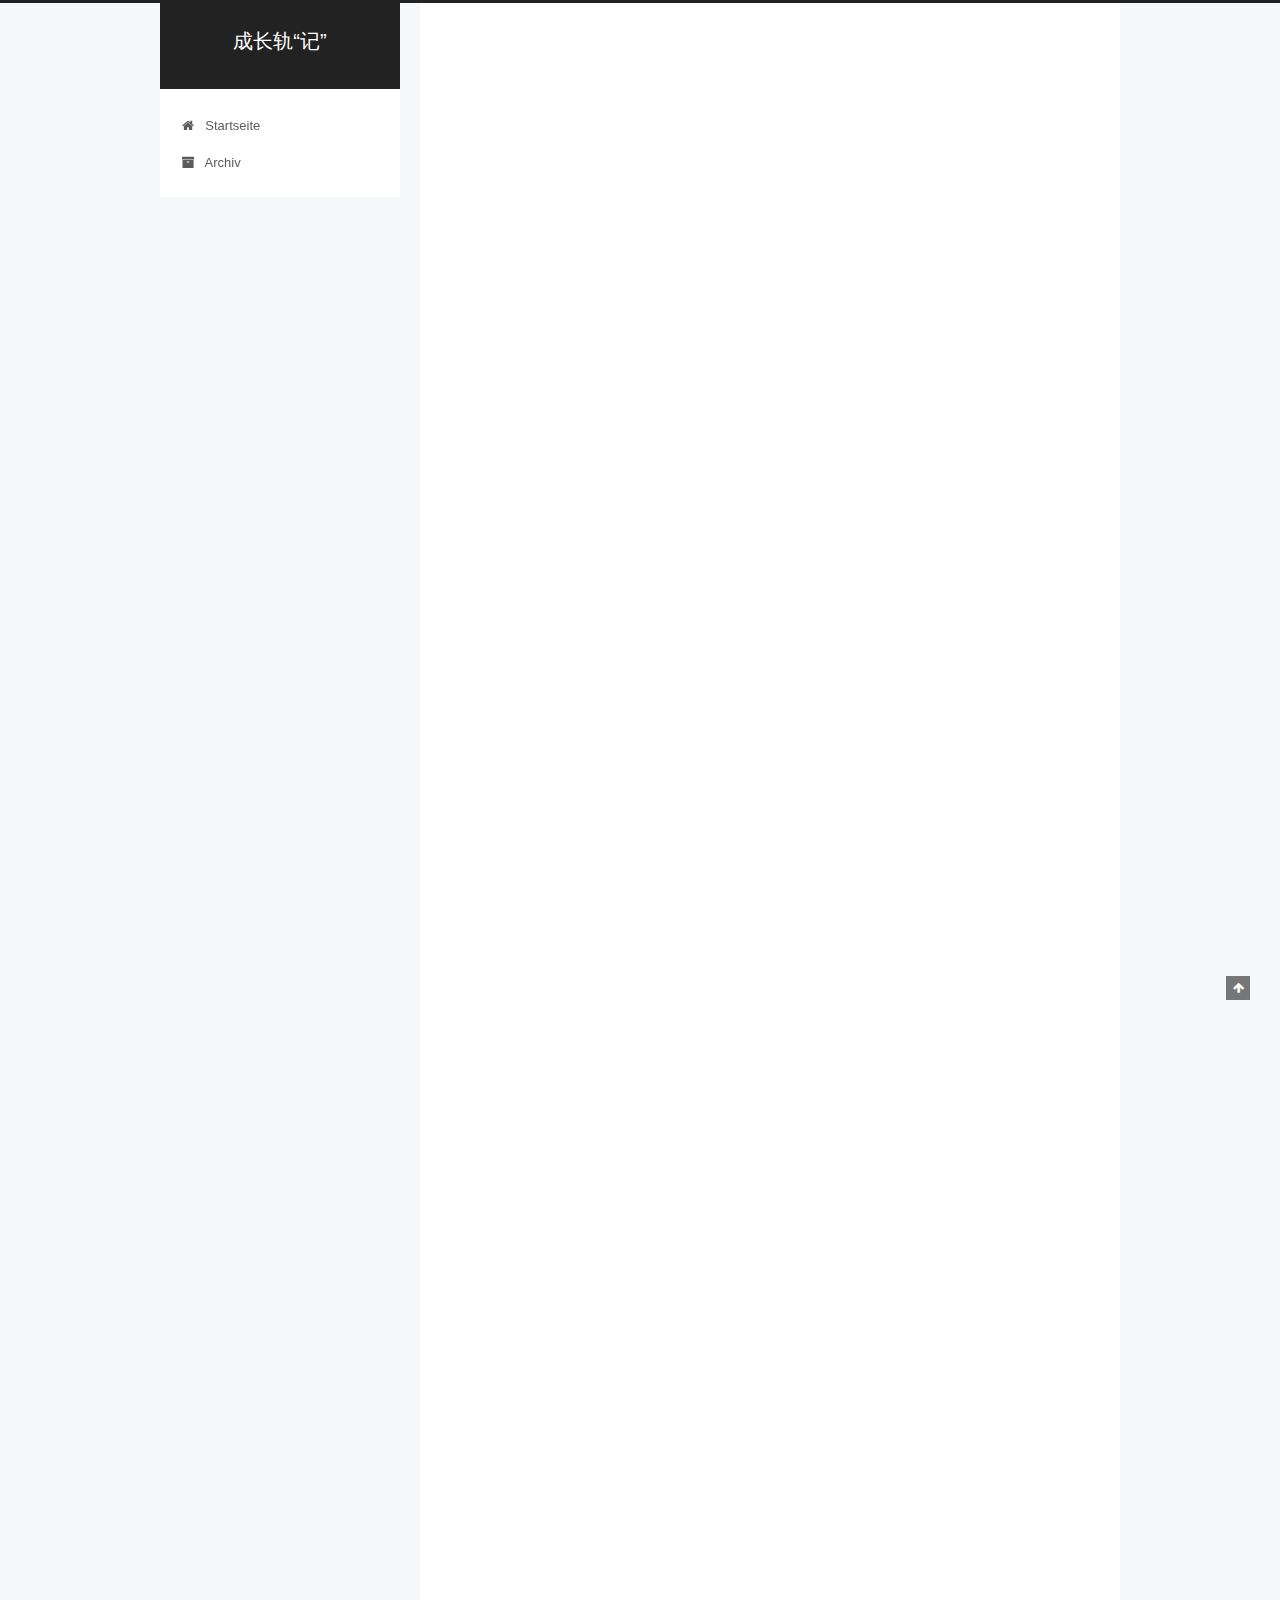
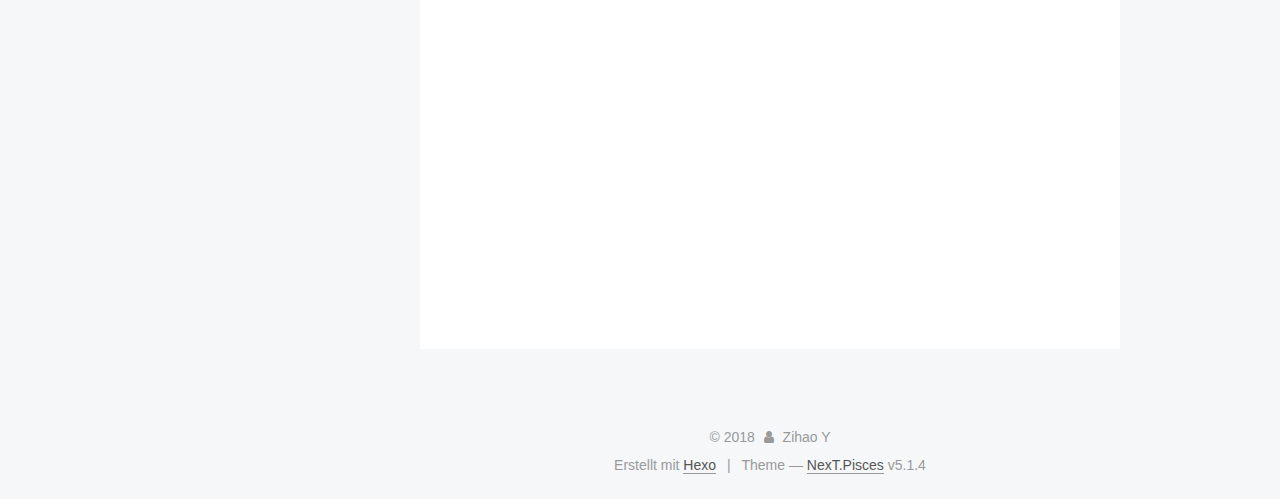
<file: index.html>
<!DOCTYPE html>



  


<html class="theme-next pisces use-motion" lang="">
<head>
  <meta charset="UTF-8"/>
<meta http-equiv="X-UA-Compatible" content="IE=edge" />
<meta name="viewport" content="width=device-width, initial-scale=1, maximum-scale=1"/>
<meta name="theme-color" content="#222">









<meta http-equiv="Cache-Control" content="no-transform" />
<meta http-equiv="Cache-Control" content="no-siteapp" />
















  
  
  <link href="/lib/fancybox/source/jquery.fancybox.css?v=2.1.5" rel="stylesheet" type="text/css" />







<link href="/lib/font-awesome/css/font-awesome.min.css?v=4.6.2" rel="stylesheet" type="text/css" />

<link href="/css/main.css?v=5.1.4" rel="stylesheet" type="text/css" />


  <link rel="apple-touch-icon" sizes="180x180" href="/images/apple-touch-icon-next.png?v=5.1.4">


  <link rel="icon" type="image/png" sizes="32x32" href="/images/favicon-32x32-next.png?v=5.1.4">


  <link rel="icon" type="image/png" sizes="16x16" href="/images/favicon-16x16-next.png?v=5.1.4">


  <link rel="mask-icon" href="/images/logo.svg?v=5.1.4" color="#222">





  <meta name="keywords" content="Hexo, NexT" />










<meta name="description" content="记录技术生活的大坑小坑点点滴滴。">
<meta property="og:type" content="website">
<meta property="og:title" content="成长轨“记”">
<meta property="og:url" content="http://yoursite.com/index.html">
<meta property="og:site_name" content="成长轨“记”">
<meta property="og:description" content="记录技术生活的大坑小坑点点滴滴。">
<meta name="twitter:card" content="summary">
<meta name="twitter:title" content="成长轨“记”">
<meta name="twitter:description" content="记录技术生活的大坑小坑点点滴滴。">



<script type="text/javascript" id="hexo.configurations">
  var NexT = window.NexT || {};
  var CONFIG = {
    root: '/',
    scheme: 'Pisces',
    version: '5.1.4',
    sidebar: {"position":"left","display":"post","offset":12,"b2t":false,"scrollpercent":false,"onmobile":false},
    fancybox: true,
    tabs: true,
    motion: {"enable":true,"async":false,"transition":{"post_block":"fadeIn","post_header":"slideDownIn","post_body":"slideDownIn","coll_header":"slideLeftIn","sidebar":"slideUpIn"}},
    duoshuo: {
      userId: '0',
      author: 'Author'
    },
    algolia: {
      applicationID: '',
      apiKey: '',
      indexName: '',
      hits: {"per_page":10},
      labels: {"input_placeholder":"Search for Posts","hits_empty":"We didn't find any results for the search: ${query}","hits_stats":"${hits} results found in ${time} ms"}
    }
  };
</script>



  <link rel="canonical" href="http://yoursite.com/"/>





  <title>成长轨“记”</title>
  








</head>

<body itemscope itemtype="http://schema.org/WebPage" lang="">

  
  
    
  

  <div class="container sidebar-position-left 
  page-home">
    <div class="headband"></div>

    <header id="header" class="header" itemscope itemtype="http://schema.org/WPHeader">
      <div class="header-inner"><div class="site-brand-wrapper">
  <div class="site-meta ">
    

    <div class="custom-logo-site-title">
      <a href="/"  class="brand" rel="start">
        <span class="logo-line-before"><i></i></span>
        <span class="site-title">成长轨“记”</span>
        <span class="logo-line-after"><i></i></span>
      </a>
    </div>
      
        <p class="site-subtitle"></p>
      
  </div>

  <div class="site-nav-toggle">
    <button>
      <span class="btn-bar"></span>
      <span class="btn-bar"></span>
      <span class="btn-bar"></span>
    </button>
  </div>
</div>

<nav class="site-nav">
  

  
    <ul id="menu" class="menu">
      
        
        <li class="menu-item menu-item-home">
          <a href="/" rel="section">
            
              <i class="menu-item-icon fa fa-fw fa-home"></i> <br />
            
            Startseite
          </a>
        </li>
      
        
        <li class="menu-item menu-item-archives">
          <a href="/archives/" rel="section">
            
              <i class="menu-item-icon fa fa-fw fa-archive"></i> <br />
            
            Archiv
          </a>
        </li>
      

      
    </ul>
  

  
</nav>



 </div>
    </header>

    <main id="main" class="main">
      <div class="main-inner">
        <div class="content-wrap">
          <div id="content" class="content">
            
  <section id="posts" class="posts-expand">
    
      

  

  
  
  

  <article class="post post-type-normal" itemscope itemtype="http://schema.org/Article">
  
  
  
  <div class="post-block">
    <link itemprop="mainEntityOfPage" href="http://yoursite.com/2018/07/30/常用逻辑工具/">

    <span hidden itemprop="author" itemscope itemtype="http://schema.org/Person">
      <meta itemprop="name" content="Zihao Y">
      <meta itemprop="description" content="">
      <meta itemprop="image" content="/images/avatar.gif">
    </span>

    <span hidden itemprop="publisher" itemscope itemtype="http://schema.org/Organization">
      <meta itemprop="name" content="成长轨“记”">
    </span>

    
      <header class="post-header">

        
        
          <h1 class="post-title" itemprop="name headline">
                
                <a class="post-title-link" href="/2018/07/30/常用逻辑工具/" itemprop="url">常用逻辑工具语句</a></h1>
        

        <div class="post-meta">
          <span class="post-time">
            
              <span class="post-meta-item-icon">
                <i class="fa fa-calendar-o"></i>
              </span>
              
                <span class="post-meta-item-text">Veröffentlicht am</span>
              
              <time title="Post created" itemprop="dateCreated datePublished" datetime="2018-07-30T18:50:56+08:00">
                2018-07-30
              </time>
            

            

            
          </span>

          

          
            
          

          
          

          

          

          

        </div>
      </header>
    

    
    
    
    <div class="post-body" itemprop="articleBody">

      
      

      
        
          
            <blockquote>
<p>项目中常常会用到一些对于数字、字符串、表单元素的小操作。记录在此，以作总结。此文会不定期更细。</p>
</blockquote>
<h1 id="字符串"><a href="#字符串" class="headerlink" title="字符串"></a>字符串</h1><ul>
<li><p>截取路径字符串中最后一个“/”后面的内容。</p>
<p>场景：有时会想在”admin/help/helpDoc/banner.png”中获取片段”banner.png”。</p>
<figure class="highlight plain"><table><tr><td class="gutter"><pre><span class="line">1</span><br><span class="line">2</span><br></pre></td><td class="code"><pre><span class="line">var urlIndex = url.lastIndexOf(&quot;\/&quot;);</span><br><span class="line">var targetCode = url.substring(urlIndex + 1, url.length);</span><br></pre></td></tr></table></figure>
</li>
<li><p>比较时间（字符串转数字）</p>
</li>
</ul>

          
        
      
    </div>
    
    
    

    

    

    

    <footer class="post-footer">
      

      

      

      
      
        <div class="post-eof"></div>
      
    </footer>
  </div>
  
  
  
  </article>


    
      

  

  
  
  

  <article class="post post-type-normal" itemscope itemtype="http://schema.org/Article">
  
  
  
  <div class="post-block">
    <link itemprop="mainEntityOfPage" href="http://yoursite.com/2018/01/22/create-Hexo/">

    <span hidden itemprop="author" itemscope itemtype="http://schema.org/Person">
      <meta itemprop="name" content="Zihao Y">
      <meta itemprop="description" content="">
      <meta itemprop="image" content="/images/avatar.gif">
    </span>

    <span hidden itemprop="publisher" itemscope itemtype="http://schema.org/Organization">
      <meta itemprop="name" content="成长轨“记”">
    </span>

    
      <header class="post-header">

        
        
          <h1 class="post-title" itemprop="name headline">
                
                <a class="post-title-link" href="/2018/01/22/create-Hexo/" itemprop="url">My First Blog</a></h1>
        

        <div class="post-meta">
          <span class="post-time">
            
              <span class="post-meta-item-icon">
                <i class="fa fa-calendar-o"></i>
              </span>
              
                <span class="post-meta-item-text">Veröffentlicht am</span>
              
              <time title="Post created" itemprop="dateCreated datePublished" datetime="2018-01-22T19:34:17+08:00">
                2018-01-22
              </time>
            

            

            
          </span>

          

          
            
          

          
          

          

          

          

        </div>
      </header>
    

    
    
    
    <div class="post-body" itemprop="articleBody">

      
      

      
        
          
            <p>我的第一篇博客。</p>

          
        
      
    </div>
    
    
    

    

    

    

    <footer class="post-footer">
      

      

      

      
      
        <div class="post-eof"></div>
      
    </footer>
  </div>
  
  
  
  </article>


    
      

  

  
  
  

  <article class="post post-type-normal" itemscope itemtype="http://schema.org/Article">
  
  
  
  <div class="post-block">
    <link itemprop="mainEntityOfPage" href="http://yoursite.com/2018/01/22/hello-world/">

    <span hidden itemprop="author" itemscope itemtype="http://schema.org/Person">
      <meta itemprop="name" content="Zihao Y">
      <meta itemprop="description" content="">
      <meta itemprop="image" content="/images/avatar.gif">
    </span>

    <span hidden itemprop="publisher" itemscope itemtype="http://schema.org/Organization">
      <meta itemprop="name" content="成长轨“记”">
    </span>

    
      <header class="post-header">

        
        
          <h1 class="post-title" itemprop="name headline">
                
                <a class="post-title-link" href="/2018/01/22/hello-world/" itemprop="url">Hello Hexo</a></h1>
        

        <div class="post-meta">
          <span class="post-time">
            
              <span class="post-meta-item-icon">
                <i class="fa fa-calendar-o"></i>
              </span>
              
                <span class="post-meta-item-text">Veröffentlicht am</span>
              
              <time title="Post created" itemprop="dateCreated datePublished" datetime="2018-01-22T19:27:31+08:00">
                2018-01-22
              </time>
            

            

            
          </span>

          

          
            
          

          
          

          

          

          

        </div>
      </header>
    

    
    
    
    <div class="post-body" itemprop="articleBody">

      
      

      
        
          
            <p>Welcome to <a href="https://hexo.io/" target="_blank" rel="noopener">Hexo</a>! This is your very first post. Check <a href="https://hexo.io/docs/" target="_blank" rel="noopener">documentation</a> for more info. If you get any problems when using Hexo, you can find the answer in <a href="https://hexo.io/docs/troubleshooting.html" target="_blank" rel="noopener">troubleshooting</a> or you can ask me on <a href="https://github.com/hexojs/hexo/issues" target="_blank" rel="noopener">GitHub</a>.</p>
<h2 id="Quick-Start"><a href="#Quick-Start" class="headerlink" title="Quick Start"></a>Quick Start</h2><h3 id="Create-a-new-post"><a href="#Create-a-new-post" class="headerlink" title="Create a new post"></a>Create a new post</h3><figure class="highlight bash"><table><tr><td class="gutter"><pre><span class="line">1</span><br></pre></td><td class="code"><pre><span class="line">$ hexo new <span class="string">"My New Post"</span></span><br></pre></td></tr></table></figure>
<p>More info: <a href="https://hexo.io/docs/writing.html" target="_blank" rel="noopener">Writing</a></p>
<h3 id="Run-server"><a href="#Run-server" class="headerlink" title="Run server"></a>Run server</h3><figure class="highlight bash"><table><tr><td class="gutter"><pre><span class="line">1</span><br></pre></td><td class="code"><pre><span class="line">$ hexo server</span><br></pre></td></tr></table></figure>
<p>More info: <a href="https://hexo.io/docs/server.html" target="_blank" rel="noopener">Server</a></p>
<h3 id="Generate-static-files"><a href="#Generate-static-files" class="headerlink" title="Generate static files"></a>Generate static files</h3><figure class="highlight bash"><table><tr><td class="gutter"><pre><span class="line">1</span><br></pre></td><td class="code"><pre><span class="line">$ hexo generate</span><br></pre></td></tr></table></figure>
<p>More info: <a href="https://hexo.io/docs/generating.html" target="_blank" rel="noopener">Generating</a></p>
<h3 id="Deploy-to-remote-sites"><a href="#Deploy-to-remote-sites" class="headerlink" title="Deploy to remote sites"></a>Deploy to remote sites</h3><figure class="highlight bash"><table><tr><td class="gutter"><pre><span class="line">1</span><br></pre></td><td class="code"><pre><span class="line">$ hexo deploy</span><br></pre></td></tr></table></figure>
<p>More info: <a href="https://hexo.io/docs/deployment.html" target="_blank" rel="noopener">Deployment</a></p>

          
        
      
    </div>
    
    
    

    

    

    

    <footer class="post-footer">
      

      

      

      
      
        <div class="post-eof"></div>
      
    </footer>
  </div>
  
  
  
  </article>


    
  </section>

  


          </div>
          


          

        </div>
        
          
  
  <div class="sidebar-toggle">
    <div class="sidebar-toggle-line-wrap">
      <span class="sidebar-toggle-line sidebar-toggle-line-first"></span>
      <span class="sidebar-toggle-line sidebar-toggle-line-middle"></span>
      <span class="sidebar-toggle-line sidebar-toggle-line-last"></span>
    </div>
  </div>

  <aside id="sidebar" class="sidebar">
    
    <div class="sidebar-inner">

      

      

      <section class="site-overview-wrap sidebar-panel sidebar-panel-active">
        <div class="site-overview">
          <div class="site-author motion-element" itemprop="author" itemscope itemtype="http://schema.org/Person">
            
              <p class="site-author-name" itemprop="name">Zihao Y</p>
              <p class="site-description motion-element" itemprop="description">记录技术生活的大坑小坑点点滴滴。</p>
          </div>

          <nav class="site-state motion-element">

            
              <div class="site-state-item site-state-posts">
              
                <a href="/archives/">
              
                  <span class="site-state-item-count">3</span>
                  <span class="site-state-item-name">Artikel</span>
                </a>
              </div>
            

            

            

          </nav>

          

          

          
          

          
          

          

        </div>
      </section>

      

      

    </div>
  </aside>


        
      </div>
    </main>

    <footer id="footer" class="footer">
      <div class="footer-inner">
        <div class="copyright">&copy; <span itemprop="copyrightYear">2018</span>
  <span class="with-love">
    <i class="fa fa-user"></i>
  </span>
  <span class="author" itemprop="copyrightHolder">Zihao Y</span>

  
</div>


  <div class="powered-by">Erstellt mit  <a class="theme-link" target="_blank" href="https://hexo.io">Hexo</a></div>



  <span class="post-meta-divider">|</span>



  <div class="theme-info">Theme &mdash; <a class="theme-link" target="_blank" href="https://github.com/iissnan/hexo-theme-next">NexT.Pisces</a> v5.1.4</div>




        







        
      </div>
    </footer>

    
      <div class="back-to-top">
        <i class="fa fa-arrow-up"></i>
        
      </div>
    

    

  </div>

  

<script type="text/javascript">
  if (Object.prototype.toString.call(window.Promise) !== '[object Function]') {
    window.Promise = null;
  }
</script>









  












  
  
    <script type="text/javascript" src="/lib/jquery/index.js?v=2.1.3"></script>
  

  
  
    <script type="text/javascript" src="/lib/fastclick/lib/fastclick.min.js?v=1.0.6"></script>
  

  
  
    <script type="text/javascript" src="/lib/jquery_lazyload/jquery.lazyload.js?v=1.9.7"></script>
  

  
  
    <script type="text/javascript" src="/lib/velocity/velocity.min.js?v=1.2.1"></script>
  

  
  
    <script type="text/javascript" src="/lib/velocity/velocity.ui.min.js?v=1.2.1"></script>
  

  
  
    <script type="text/javascript" src="/lib/fancybox/source/jquery.fancybox.pack.js?v=2.1.5"></script>
  


  


  <script type="text/javascript" src="/js/src/utils.js?v=5.1.4"></script>

  <script type="text/javascript" src="/js/src/motion.js?v=5.1.4"></script>



  
  


  <script type="text/javascript" src="/js/src/affix.js?v=5.1.4"></script>

  <script type="text/javascript" src="/js/src/schemes/pisces.js?v=5.1.4"></script>



  

  


  <script type="text/javascript" src="/js/src/bootstrap.js?v=5.1.4"></script>



  


  




	





  





  












  





  

  

  

  
  

  

  

  

</body>
</html>
</file>
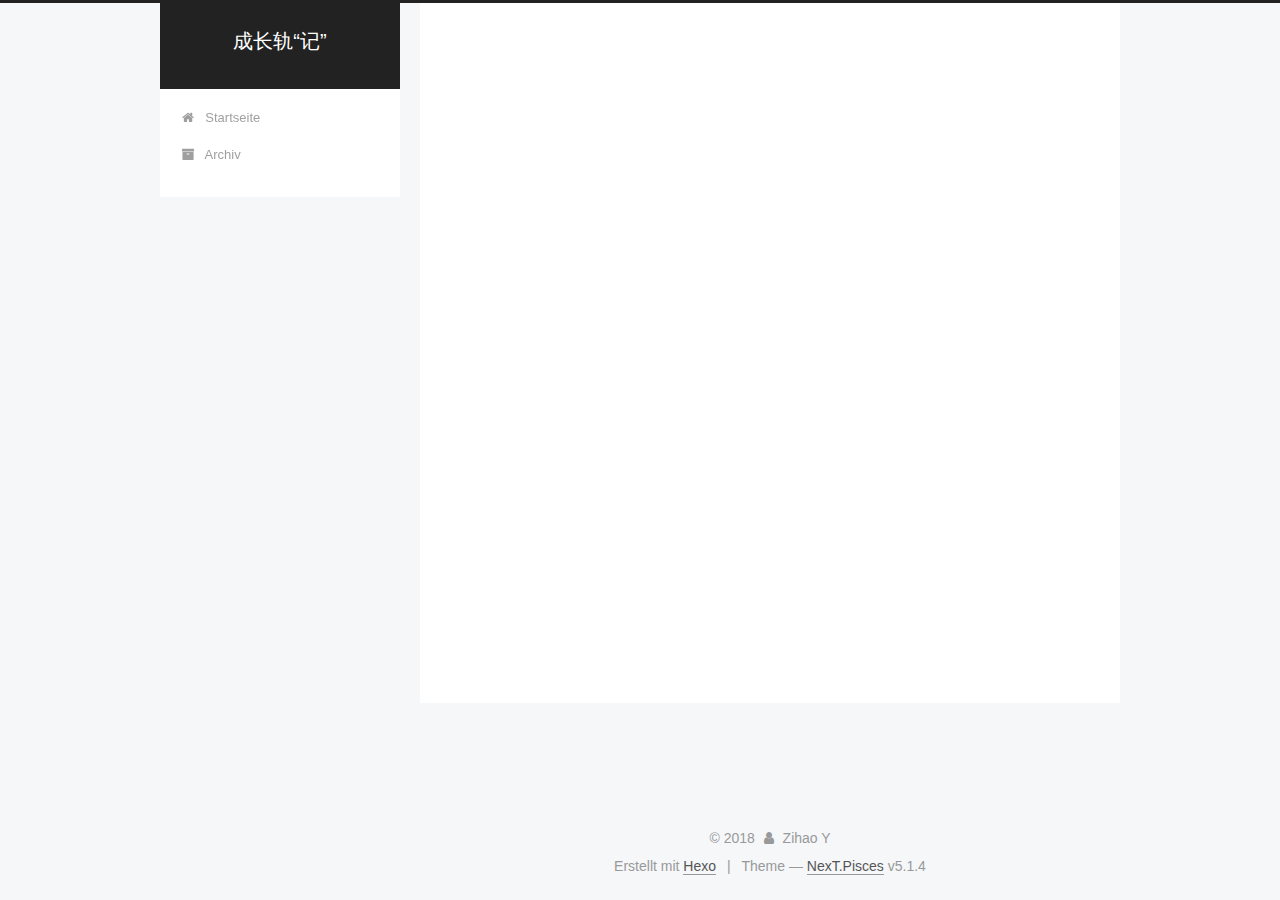
<file: archives/2018/index.html>
<!DOCTYPE html>



  


<html class="theme-next pisces use-motion" lang="">
<head>
  <meta charset="UTF-8"/>
<meta http-equiv="X-UA-Compatible" content="IE=edge" />
<meta name="viewport" content="width=device-width, initial-scale=1, maximum-scale=1"/>
<meta name="theme-color" content="#222">









<meta http-equiv="Cache-Control" content="no-transform" />
<meta http-equiv="Cache-Control" content="no-siteapp" />
















  
  
  <link href="/lib/fancybox/source/jquery.fancybox.css?v=2.1.5" rel="stylesheet" type="text/css" />







<link href="/lib/font-awesome/css/font-awesome.min.css?v=4.6.2" rel="stylesheet" type="text/css" />

<link href="/css/main.css?v=5.1.4" rel="stylesheet" type="text/css" />


  <link rel="apple-touch-icon" sizes="180x180" href="/images/apple-touch-icon-next.png?v=5.1.4">


  <link rel="icon" type="image/png" sizes="32x32" href="/images/favicon-32x32-next.png?v=5.1.4">


  <link rel="icon" type="image/png" sizes="16x16" href="/images/favicon-16x16-next.png?v=5.1.4">


  <link rel="mask-icon" href="/images/logo.svg?v=5.1.4" color="#222">





  <meta name="keywords" content="Hexo, NexT" />










<meta name="description" content="记录技术生活的大坑小坑点点滴滴。">
<meta property="og:type" content="website">
<meta property="og:title" content="成长轨“记”">
<meta property="og:url" content="http://yoursite.com/archives/2018/index.html">
<meta property="og:site_name" content="成长轨“记”">
<meta property="og:description" content="记录技术生活的大坑小坑点点滴滴。">
<meta name="twitter:card" content="summary">
<meta name="twitter:title" content="成长轨“记”">
<meta name="twitter:description" content="记录技术生活的大坑小坑点点滴滴。">



<script type="text/javascript" id="hexo.configurations">
  var NexT = window.NexT || {};
  var CONFIG = {
    root: '/',
    scheme: 'Pisces',
    version: '5.1.4',
    sidebar: {"position":"left","display":"post","offset":12,"b2t":false,"scrollpercent":false,"onmobile":false},
    fancybox: true,
    tabs: true,
    motion: {"enable":true,"async":false,"transition":{"post_block":"fadeIn","post_header":"slideDownIn","post_body":"slideDownIn","coll_header":"slideLeftIn","sidebar":"slideUpIn"}},
    duoshuo: {
      userId: '0',
      author: 'Author'
    },
    algolia: {
      applicationID: '',
      apiKey: '',
      indexName: '',
      hits: {"per_page":10},
      labels: {"input_placeholder":"Search for Posts","hits_empty":"We didn't find any results for the search: ${query}","hits_stats":"${hits} results found in ${time} ms"}
    }
  };
</script>



  <link rel="canonical" href="http://yoursite.com/archives/2018/"/>





  <title>Archiv | 成长轨“记”</title>
  








</head>

<body itemscope itemtype="http://schema.org/WebPage" lang="">

  
  
    
  

  <div class="container sidebar-position-left page-archive">
    <div class="headband"></div>

    <header id="header" class="header" itemscope itemtype="http://schema.org/WPHeader">
      <div class="header-inner"><div class="site-brand-wrapper">
  <div class="site-meta ">
    

    <div class="custom-logo-site-title">
      <a href="/"  class="brand" rel="start">
        <span class="logo-line-before"><i></i></span>
        <span class="site-title">成长轨“记”</span>
        <span class="logo-line-after"><i></i></span>
      </a>
    </div>
      
        <p class="site-subtitle"></p>
      
  </div>

  <div class="site-nav-toggle">
    <button>
      <span class="btn-bar"></span>
      <span class="btn-bar"></span>
      <span class="btn-bar"></span>
    </button>
  </div>
</div>

<nav class="site-nav">
  

  
    <ul id="menu" class="menu">
      
        
        <li class="menu-item menu-item-home">
          <a href="/" rel="section">
            
              <i class="menu-item-icon fa fa-fw fa-home"></i> <br />
            
            Startseite
          </a>
        </li>
      
        
        <li class="menu-item menu-item-archives">
          <a href="/archives/" rel="section">
            
              <i class="menu-item-icon fa fa-fw fa-archive"></i> <br />
            
            Archiv
          </a>
        </li>
      

      
    </ul>
  

  
</nav>



 </div>
    </header>

    <main id="main" class="main">
      <div class="main-inner">
        <div class="content-wrap">
          <div id="content" class="content">
            

  
  
  
  <div class="post-block archive">
    <div id="posts" class="posts-collapse">
      <span class="archive-move-on"></span>

      <span class="archive-page-counter">
        
        
        
          
        
        Öhm..! Insgesamt 3 Artikel. Bleib dran.
      </span>

      

        
        
        

        
          
          <div class="collection-title">
            <h1 class="archive-year" id="archive-year-2018">2018</h1>
          </div>
        
        

        

  <article class="post post-type-normal" itemscope itemtype="http://schema.org/Article">
    <header class="post-header">

      <h2 class="post-title">
        
            <a class="post-title-link" href="/2018/07/30/常用逻辑工具/" itemprop="url">
              
                <span itemprop="name">常用逻辑工具语句</span>
              
            </a>
        
      </h2>

      <div class="post-meta">
        <time class="post-time" itemprop="dateCreated"
              datetime="2018-07-30T18:50:56+08:00"
              content="2018-07-30" >
          07-30
        </time>
      </div>

    </header>
  </article>



      

        
        
        

        
        

        

  <article class="post post-type-normal" itemscope itemtype="http://schema.org/Article">
    <header class="post-header">

      <h2 class="post-title">
        
            <a class="post-title-link" href="/2018/01/22/create-Hexo/" itemprop="url">
              
                <span itemprop="name">My First Blog</span>
              
            </a>
        
      </h2>

      <div class="post-meta">
        <time class="post-time" itemprop="dateCreated"
              datetime="2018-01-22T19:34:17+08:00"
              content="2018-01-22" >
          01-22
        </time>
      </div>

    </header>
  </article>



      

        
        
        

        
        

        

  <article class="post post-type-normal" itemscope itemtype="http://schema.org/Article">
    <header class="post-header">

      <h2 class="post-title">
        
            <a class="post-title-link" href="/2018/01/22/hello-world/" itemprop="url">
              
                <span itemprop="name">Hello Hexo</span>
              
            </a>
        
      </h2>

      <div class="post-meta">
        <time class="post-time" itemprop="dateCreated"
              datetime="2018-01-22T19:27:31+08:00"
              content="2018-01-22" >
          01-22
        </time>
      </div>

    </header>
  </article>



      

    </div>
  </div>
  
  
  

  



          </div>
          


          

        </div>
        
          
  
  <div class="sidebar-toggle">
    <div class="sidebar-toggle-line-wrap">
      <span class="sidebar-toggle-line sidebar-toggle-line-first"></span>
      <span class="sidebar-toggle-line sidebar-toggle-line-middle"></span>
      <span class="sidebar-toggle-line sidebar-toggle-line-last"></span>
    </div>
  </div>

  <aside id="sidebar" class="sidebar">
    
    <div class="sidebar-inner">

      

      

      <section class="site-overview-wrap sidebar-panel sidebar-panel-active">
        <div class="site-overview">
          <div class="site-author motion-element" itemprop="author" itemscope itemtype="http://schema.org/Person">
            
              <p class="site-author-name" itemprop="name">Zihao Y</p>
              <p class="site-description motion-element" itemprop="description">记录技术生活的大坑小坑点点滴滴。</p>
          </div>

          <nav class="site-state motion-element">

            
              <div class="site-state-item site-state-posts">
              
                <a href="/archives/">
              
                  <span class="site-state-item-count">3</span>
                  <span class="site-state-item-name">Artikel</span>
                </a>
              </div>
            

            

            

          </nav>

          

          

          
          

          
          

          

        </div>
      </section>

      

      

    </div>
  </aside>


        
      </div>
    </main>

    <footer id="footer" class="footer">
      <div class="footer-inner">
        <div class="copyright">&copy; <span itemprop="copyrightYear">2018</span>
  <span class="with-love">
    <i class="fa fa-user"></i>
  </span>
  <span class="author" itemprop="copyrightHolder">Zihao Y</span>

  
</div>


  <div class="powered-by">Erstellt mit  <a class="theme-link" target="_blank" href="https://hexo.io">Hexo</a></div>



  <span class="post-meta-divider">|</span>



  <div class="theme-info">Theme &mdash; <a class="theme-link" target="_blank" href="https://github.com/iissnan/hexo-theme-next">NexT.Pisces</a> v5.1.4</div>




        







        
      </div>
    </footer>

    
      <div class="back-to-top">
        <i class="fa fa-arrow-up"></i>
        
      </div>
    

    

  </div>

  

<script type="text/javascript">
  if (Object.prototype.toString.call(window.Promise) !== '[object Function]') {
    window.Promise = null;
  }
</script>









  












  
  
    <script type="text/javascript" src="/lib/jquery/index.js?v=2.1.3"></script>
  

  
  
    <script type="text/javascript" src="/lib/fastclick/lib/fastclick.min.js?v=1.0.6"></script>
  

  
  
    <script type="text/javascript" src="/lib/jquery_lazyload/jquery.lazyload.js?v=1.9.7"></script>
  

  
  
    <script type="text/javascript" src="/lib/velocity/velocity.min.js?v=1.2.1"></script>
  

  
  
    <script type="text/javascript" src="/lib/velocity/velocity.ui.min.js?v=1.2.1"></script>
  

  
  
    <script type="text/javascript" src="/lib/fancybox/source/jquery.fancybox.pack.js?v=2.1.5"></script>
  


  


  <script type="text/javascript" src="/js/src/utils.js?v=5.1.4"></script>

  <script type="text/javascript" src="/js/src/motion.js?v=5.1.4"></script>



  
  


  <script type="text/javascript" src="/js/src/affix.js?v=5.1.4"></script>

  <script type="text/javascript" src="/js/src/schemes/pisces.js?v=5.1.4"></script>



  

  


  <script type="text/javascript" src="/js/src/bootstrap.js?v=5.1.4"></script>



  


  




	





  





  












  





  

  

  

  
  

  

  

  

</body>
</html>
</file>
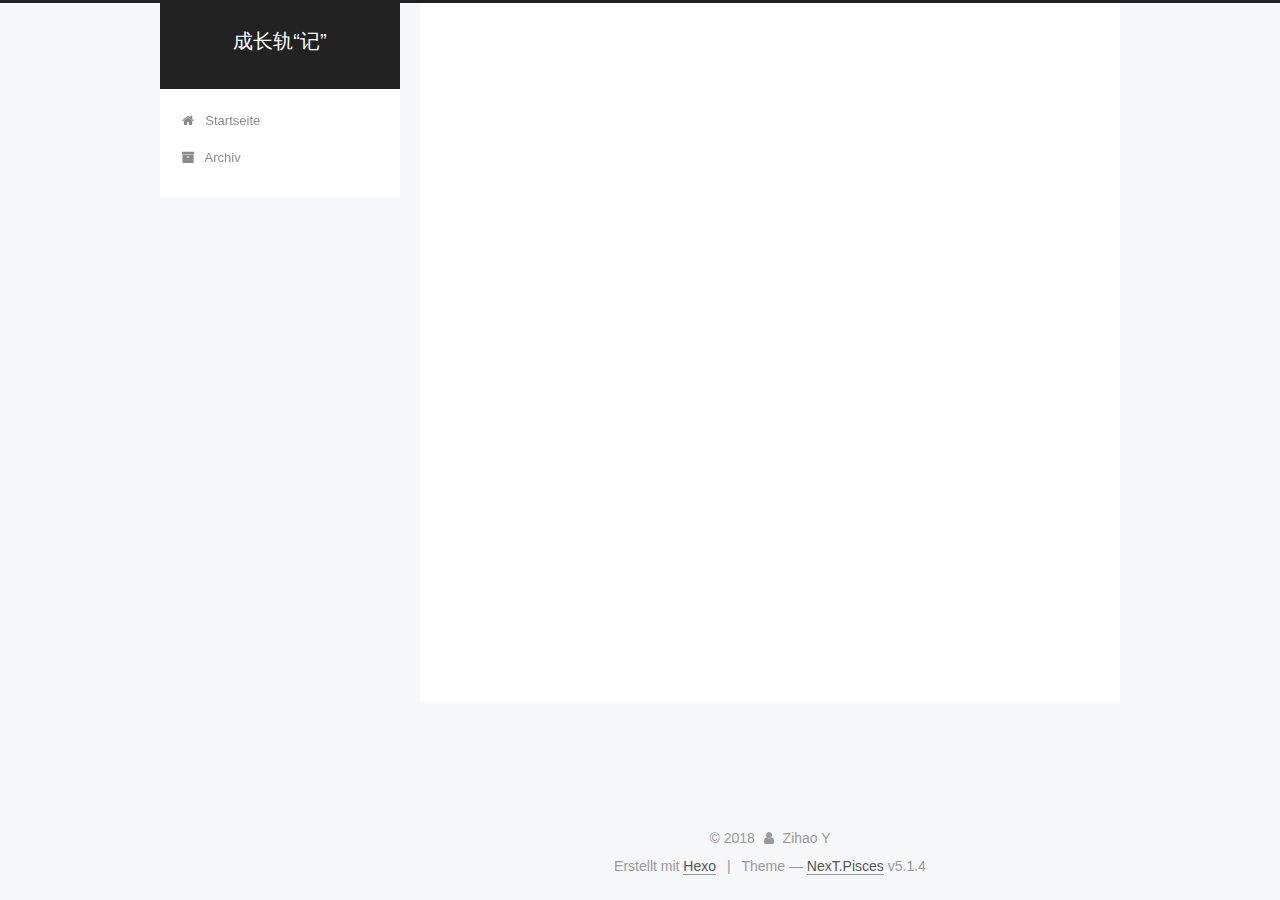
<file: archives/2018/01/index.html>
<!DOCTYPE html>



  


<html class="theme-next pisces use-motion" lang="">
<head>
  <meta charset="UTF-8"/>
<meta http-equiv="X-UA-Compatible" content="IE=edge" />
<meta name="viewport" content="width=device-width, initial-scale=1, maximum-scale=1"/>
<meta name="theme-color" content="#222">









<meta http-equiv="Cache-Control" content="no-transform" />
<meta http-equiv="Cache-Control" content="no-siteapp" />
















  
  
  <link href="/lib/fancybox/source/jquery.fancybox.css?v=2.1.5" rel="stylesheet" type="text/css" />







<link href="/lib/font-awesome/css/font-awesome.min.css?v=4.6.2" rel="stylesheet" type="text/css" />

<link href="/css/main.css?v=5.1.4" rel="stylesheet" type="text/css" />


  <link rel="apple-touch-icon" sizes="180x180" href="/images/apple-touch-icon-next.png?v=5.1.4">


  <link rel="icon" type="image/png" sizes="32x32" href="/images/favicon-32x32-next.png?v=5.1.4">


  <link rel="icon" type="image/png" sizes="16x16" href="/images/favicon-16x16-next.png?v=5.1.4">


  <link rel="mask-icon" href="/images/logo.svg?v=5.1.4" color="#222">





  <meta name="keywords" content="Hexo, NexT" />










<meta name="description" content="记录技术生活的大坑小坑点点滴滴。">
<meta property="og:type" content="website">
<meta property="og:title" content="成长轨“记”">
<meta property="og:url" content="http://yoursite.com/archives/2018/01/index.html">
<meta property="og:site_name" content="成长轨“记”">
<meta property="og:description" content="记录技术生活的大坑小坑点点滴滴。">
<meta name="twitter:card" content="summary">
<meta name="twitter:title" content="成长轨“记”">
<meta name="twitter:description" content="记录技术生活的大坑小坑点点滴滴。">



<script type="text/javascript" id="hexo.configurations">
  var NexT = window.NexT || {};
  var CONFIG = {
    root: '/',
    scheme: 'Pisces',
    version: '5.1.4',
    sidebar: {"position":"left","display":"post","offset":12,"b2t":false,"scrollpercent":false,"onmobile":false},
    fancybox: true,
    tabs: true,
    motion: {"enable":true,"async":false,"transition":{"post_block":"fadeIn","post_header":"slideDownIn","post_body":"slideDownIn","coll_header":"slideLeftIn","sidebar":"slideUpIn"}},
    duoshuo: {
      userId: '0',
      author: 'Author'
    },
    algolia: {
      applicationID: '',
      apiKey: '',
      indexName: '',
      hits: {"per_page":10},
      labels: {"input_placeholder":"Search for Posts","hits_empty":"We didn't find any results for the search: ${query}","hits_stats":"${hits} results found in ${time} ms"}
    }
  };
</script>



  <link rel="canonical" href="http://yoursite.com/archives/2018/01/"/>





  <title>Archiv | 成长轨“记”</title>
  








</head>

<body itemscope itemtype="http://schema.org/WebPage" lang="">

  
  
    
  

  <div class="container sidebar-position-left page-archive">
    <div class="headband"></div>

    <header id="header" class="header" itemscope itemtype="http://schema.org/WPHeader">
      <div class="header-inner"><div class="site-brand-wrapper">
  <div class="site-meta ">
    

    <div class="custom-logo-site-title">
      <a href="/"  class="brand" rel="start">
        <span class="logo-line-before"><i></i></span>
        <span class="site-title">成长轨“记”</span>
        <span class="logo-line-after"><i></i></span>
      </a>
    </div>
      
        <p class="site-subtitle"></p>
      
  </div>

  <div class="site-nav-toggle">
    <button>
      <span class="btn-bar"></span>
      <span class="btn-bar"></span>
      <span class="btn-bar"></span>
    </button>
  </div>
</div>

<nav class="site-nav">
  

  
    <ul id="menu" class="menu">
      
        
        <li class="menu-item menu-item-home">
          <a href="/" rel="section">
            
              <i class="menu-item-icon fa fa-fw fa-home"></i> <br />
            
            Startseite
          </a>
        </li>
      
        
        <li class="menu-item menu-item-archives">
          <a href="/archives/" rel="section">
            
              <i class="menu-item-icon fa fa-fw fa-archive"></i> <br />
            
            Archiv
          </a>
        </li>
      

      
    </ul>
  

  
</nav>



 </div>
    </header>

    <main id="main" class="main">
      <div class="main-inner">
        <div class="content-wrap">
          <div id="content" class="content">
            

  
  
  
  <div class="post-block archive">
    <div id="posts" class="posts-collapse">
      <span class="archive-move-on"></span>

      <span class="archive-page-counter">
        
        
        
          
        
        Öhm..! Insgesamt 3 Artikel. Bleib dran.
      </span>

      

        
        
        

        
          
          <div class="collection-title">
            <h1 class="archive-year" id="archive-year-2018">2018</h1>
          </div>
        
        

        

  <article class="post post-type-normal" itemscope itemtype="http://schema.org/Article">
    <header class="post-header">

      <h2 class="post-title">
        
            <a class="post-title-link" href="/2018/01/22/create-Hexo/" itemprop="url">
              
                <span itemprop="name">My First Blog</span>
              
            </a>
        
      </h2>

      <div class="post-meta">
        <time class="post-time" itemprop="dateCreated"
              datetime="2018-01-22T19:34:17+08:00"
              content="2018-01-22" >
          01-22
        </time>
      </div>

    </header>
  </article>



      

        
        
        

        
        

        

  <article class="post post-type-normal" itemscope itemtype="http://schema.org/Article">
    <header class="post-header">

      <h2 class="post-title">
        
            <a class="post-title-link" href="/2018/01/22/hello-world/" itemprop="url">
              
                <span itemprop="name">Hello Hexo</span>
              
            </a>
        
      </h2>

      <div class="post-meta">
        <time class="post-time" itemprop="dateCreated"
              datetime="2018-01-22T19:27:31+08:00"
              content="2018-01-22" >
          01-22
        </time>
      </div>

    </header>
  </article>



      

    </div>
  </div>
  
  
  

  



          </div>
          


          

        </div>
        
          
  
  <div class="sidebar-toggle">
    <div class="sidebar-toggle-line-wrap">
      <span class="sidebar-toggle-line sidebar-toggle-line-first"></span>
      <span class="sidebar-toggle-line sidebar-toggle-line-middle"></span>
      <span class="sidebar-toggle-line sidebar-toggle-line-last"></span>
    </div>
  </div>

  <aside id="sidebar" class="sidebar">
    
    <div class="sidebar-inner">

      

      

      <section class="site-overview-wrap sidebar-panel sidebar-panel-active">
        <div class="site-overview">
          <div class="site-author motion-element" itemprop="author" itemscope itemtype="http://schema.org/Person">
            
              <p class="site-author-name" itemprop="name">Zihao Y</p>
              <p class="site-description motion-element" itemprop="description">记录技术生活的大坑小坑点点滴滴。</p>
          </div>

          <nav class="site-state motion-element">

            
              <div class="site-state-item site-state-posts">
              
                <a href="/archives/">
              
                  <span class="site-state-item-count">3</span>
                  <span class="site-state-item-name">Artikel</span>
                </a>
              </div>
            

            

            

          </nav>

          

          

          
          

          
          

          

        </div>
      </section>

      

      

    </div>
  </aside>


        
      </div>
    </main>

    <footer id="footer" class="footer">
      <div class="footer-inner">
        <div class="copyright">&copy; <span itemprop="copyrightYear">2018</span>
  <span class="with-love">
    <i class="fa fa-user"></i>
  </span>
  <span class="author" itemprop="copyrightHolder">Zihao Y</span>

  
</div>


  <div class="powered-by">Erstellt mit  <a class="theme-link" target="_blank" href="https://hexo.io">Hexo</a></div>



  <span class="post-meta-divider">|</span>



  <div class="theme-info">Theme &mdash; <a class="theme-link" target="_blank" href="https://github.com/iissnan/hexo-theme-next">NexT.Pisces</a> v5.1.4</div>




        







        
      </div>
    </footer>

    
      <div class="back-to-top">
        <i class="fa fa-arrow-up"></i>
        
      </div>
    

    

  </div>

  

<script type="text/javascript">
  if (Object.prototype.toString.call(window.Promise) !== '[object Function]') {
    window.Promise = null;
  }
</script>









  












  
  
    <script type="text/javascript" src="/lib/jquery/index.js?v=2.1.3"></script>
  

  
  
    <script type="text/javascript" src="/lib/fastclick/lib/fastclick.min.js?v=1.0.6"></script>
  

  
  
    <script type="text/javascript" src="/lib/jquery_lazyload/jquery.lazyload.js?v=1.9.7"></script>
  

  
  
    <script type="text/javascript" src="/lib/velocity/velocity.min.js?v=1.2.1"></script>
  

  
  
    <script type="text/javascript" src="/lib/velocity/velocity.ui.min.js?v=1.2.1"></script>
  

  
  
    <script type="text/javascript" src="/lib/fancybox/source/jquery.fancybox.pack.js?v=2.1.5"></script>
  


  


  <script type="text/javascript" src="/js/src/utils.js?v=5.1.4"></script>

  <script type="text/javascript" src="/js/src/motion.js?v=5.1.4"></script>



  
  


  <script type="text/javascript" src="/js/src/affix.js?v=5.1.4"></script>

  <script type="text/javascript" src="/js/src/schemes/pisces.js?v=5.1.4"></script>



  

  


  <script type="text/javascript" src="/js/src/bootstrap.js?v=5.1.4"></script>



  


  




	





  





  












  





  

  

  

  
  

  

  

  

</body>
</html>
</file>
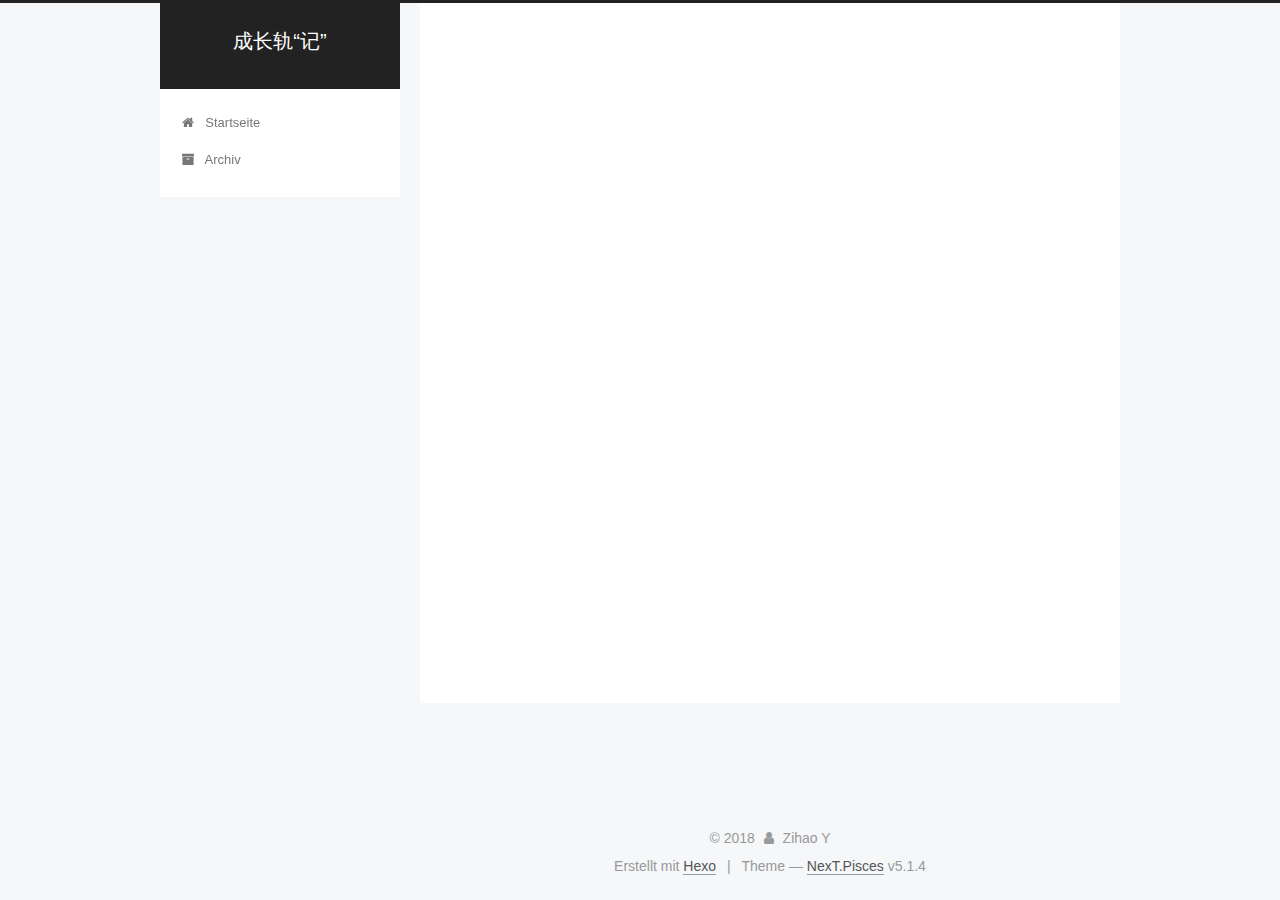
<file: archives/2018/07/index.html>
<!DOCTYPE html>



  


<html class="theme-next pisces use-motion" lang="">
<head>
  <meta charset="UTF-8"/>
<meta http-equiv="X-UA-Compatible" content="IE=edge" />
<meta name="viewport" content="width=device-width, initial-scale=1, maximum-scale=1"/>
<meta name="theme-color" content="#222">









<meta http-equiv="Cache-Control" content="no-transform" />
<meta http-equiv="Cache-Control" content="no-siteapp" />
















  
  
  <link href="/lib/fancybox/source/jquery.fancybox.css?v=2.1.5" rel="stylesheet" type="text/css" />







<link href="/lib/font-awesome/css/font-awesome.min.css?v=4.6.2" rel="stylesheet" type="text/css" />

<link href="/css/main.css?v=5.1.4" rel="stylesheet" type="text/css" />


  <link rel="apple-touch-icon" sizes="180x180" href="/images/apple-touch-icon-next.png?v=5.1.4">


  <link rel="icon" type="image/png" sizes="32x32" href="/images/favicon-32x32-next.png?v=5.1.4">


  <link rel="icon" type="image/png" sizes="16x16" href="/images/favicon-16x16-next.png?v=5.1.4">


  <link rel="mask-icon" href="/images/logo.svg?v=5.1.4" color="#222">





  <meta name="keywords" content="Hexo, NexT" />










<meta name="description" content="记录技术生活的大坑小坑点点滴滴。">
<meta property="og:type" content="website">
<meta property="og:title" content="成长轨“记”">
<meta property="og:url" content="http://yoursite.com/archives/2018/07/index.html">
<meta property="og:site_name" content="成长轨“记”">
<meta property="og:description" content="记录技术生活的大坑小坑点点滴滴。">
<meta name="twitter:card" content="summary">
<meta name="twitter:title" content="成长轨“记”">
<meta name="twitter:description" content="记录技术生活的大坑小坑点点滴滴。">



<script type="text/javascript" id="hexo.configurations">
  var NexT = window.NexT || {};
  var CONFIG = {
    root: '/',
    scheme: 'Pisces',
    version: '5.1.4',
    sidebar: {"position":"left","display":"post","offset":12,"b2t":false,"scrollpercent":false,"onmobile":false},
    fancybox: true,
    tabs: true,
    motion: {"enable":true,"async":false,"transition":{"post_block":"fadeIn","post_header":"slideDownIn","post_body":"slideDownIn","coll_header":"slideLeftIn","sidebar":"slideUpIn"}},
    duoshuo: {
      userId: '0',
      author: 'Author'
    },
    algolia: {
      applicationID: '',
      apiKey: '',
      indexName: '',
      hits: {"per_page":10},
      labels: {"input_placeholder":"Search for Posts","hits_empty":"We didn't find any results for the search: ${query}","hits_stats":"${hits} results found in ${time} ms"}
    }
  };
</script>



  <link rel="canonical" href="http://yoursite.com/archives/2018/07/"/>





  <title>Archiv | 成长轨“记”</title>
  








</head>

<body itemscope itemtype="http://schema.org/WebPage" lang="">

  
  
    
  

  <div class="container sidebar-position-left page-archive">
    <div class="headband"></div>

    <header id="header" class="header" itemscope itemtype="http://schema.org/WPHeader">
      <div class="header-inner"><div class="site-brand-wrapper">
  <div class="site-meta ">
    

    <div class="custom-logo-site-title">
      <a href="/"  class="brand" rel="start">
        <span class="logo-line-before"><i></i></span>
        <span class="site-title">成长轨“记”</span>
        <span class="logo-line-after"><i></i></span>
      </a>
    </div>
      
        <p class="site-subtitle"></p>
      
  </div>

  <div class="site-nav-toggle">
    <button>
      <span class="btn-bar"></span>
      <span class="btn-bar"></span>
      <span class="btn-bar"></span>
    </button>
  </div>
</div>

<nav class="site-nav">
  

  
    <ul id="menu" class="menu">
      
        
        <li class="menu-item menu-item-home">
          <a href="/" rel="section">
            
              <i class="menu-item-icon fa fa-fw fa-home"></i> <br />
            
            Startseite
          </a>
        </li>
      
        
        <li class="menu-item menu-item-archives">
          <a href="/archives/" rel="section">
            
              <i class="menu-item-icon fa fa-fw fa-archive"></i> <br />
            
            Archiv
          </a>
        </li>
      

      
    </ul>
  

  
</nav>



 </div>
    </header>

    <main id="main" class="main">
      <div class="main-inner">
        <div class="content-wrap">
          <div id="content" class="content">
            

  
  
  
  <div class="post-block archive">
    <div id="posts" class="posts-collapse">
      <span class="archive-move-on"></span>

      <span class="archive-page-counter">
        
        
        
          
        
        Öhm..! Insgesamt 3 Artikel. Bleib dran.
      </span>

      

        
        
        

        
          
          <div class="collection-title">
            <h1 class="archive-year" id="archive-year-2018">2018</h1>
          </div>
        
        

        

  <article class="post post-type-normal" itemscope itemtype="http://schema.org/Article">
    <header class="post-header">

      <h2 class="post-title">
        
            <a class="post-title-link" href="/2018/07/30/常用逻辑工具/" itemprop="url">
              
                <span itemprop="name">常用逻辑工具语句</span>
              
            </a>
        
      </h2>

      <div class="post-meta">
        <time class="post-time" itemprop="dateCreated"
              datetime="2018-07-30T18:50:56+08:00"
              content="2018-07-30" >
          07-30
        </time>
      </div>

    </header>
  </article>



      

    </div>
  </div>
  
  
  

  



          </div>
          


          

        </div>
        
          
  
  <div class="sidebar-toggle">
    <div class="sidebar-toggle-line-wrap">
      <span class="sidebar-toggle-line sidebar-toggle-line-first"></span>
      <span class="sidebar-toggle-line sidebar-toggle-line-middle"></span>
      <span class="sidebar-toggle-line sidebar-toggle-line-last"></span>
    </div>
  </div>

  <aside id="sidebar" class="sidebar">
    
    <div class="sidebar-inner">

      

      

      <section class="site-overview-wrap sidebar-panel sidebar-panel-active">
        <div class="site-overview">
          <div class="site-author motion-element" itemprop="author" itemscope itemtype="http://schema.org/Person">
            
              <p class="site-author-name" itemprop="name">Zihao Y</p>
              <p class="site-description motion-element" itemprop="description">记录技术生活的大坑小坑点点滴滴。</p>
          </div>

          <nav class="site-state motion-element">

            
              <div class="site-state-item site-state-posts">
              
                <a href="/archives/">
              
                  <span class="site-state-item-count">3</span>
                  <span class="site-state-item-name">Artikel</span>
                </a>
              </div>
            

            

            

          </nav>

          

          

          
          

          
          

          

        </div>
      </section>

      

      

    </div>
  </aside>


        
      </div>
    </main>

    <footer id="footer" class="footer">
      <div class="footer-inner">
        <div class="copyright">&copy; <span itemprop="copyrightYear">2018</span>
  <span class="with-love">
    <i class="fa fa-user"></i>
  </span>
  <span class="author" itemprop="copyrightHolder">Zihao Y</span>

  
</div>


  <div class="powered-by">Erstellt mit  <a class="theme-link" target="_blank" href="https://hexo.io">Hexo</a></div>



  <span class="post-meta-divider">|</span>



  <div class="theme-info">Theme &mdash; <a class="theme-link" target="_blank" href="https://github.com/iissnan/hexo-theme-next">NexT.Pisces</a> v5.1.4</div>




        







        
      </div>
    </footer>

    
      <div class="back-to-top">
        <i class="fa fa-arrow-up"></i>
        
      </div>
    

    

  </div>

  

<script type="text/javascript">
  if (Object.prototype.toString.call(window.Promise) !== '[object Function]') {
    window.Promise = null;
  }
</script>









  












  
  
    <script type="text/javascript" src="/lib/jquery/index.js?v=2.1.3"></script>
  

  
  
    <script type="text/javascript" src="/lib/fastclick/lib/fastclick.min.js?v=1.0.6"></script>
  

  
  
    <script type="text/javascript" src="/lib/jquery_lazyload/jquery.lazyload.js?v=1.9.7"></script>
  

  
  
    <script type="text/javascript" src="/lib/velocity/velocity.min.js?v=1.2.1"></script>
  

  
  
    <script type="text/javascript" src="/lib/velocity/velocity.ui.min.js?v=1.2.1"></script>
  

  
  
    <script type="text/javascript" src="/lib/fancybox/source/jquery.fancybox.pack.js?v=2.1.5"></script>
  


  


  <script type="text/javascript" src="/js/src/utils.js?v=5.1.4"></script>

  <script type="text/javascript" src="/js/src/motion.js?v=5.1.4"></script>



  
  


  <script type="text/javascript" src="/js/src/affix.js?v=5.1.4"></script>

  <script type="text/javascript" src="/js/src/schemes/pisces.js?v=5.1.4"></script>



  

  


  <script type="text/javascript" src="/js/src/bootstrap.js?v=5.1.4"></script>



  


  




	





  





  












  





  

  

  

  
  

  

  

  

</body>
</html>
</file>
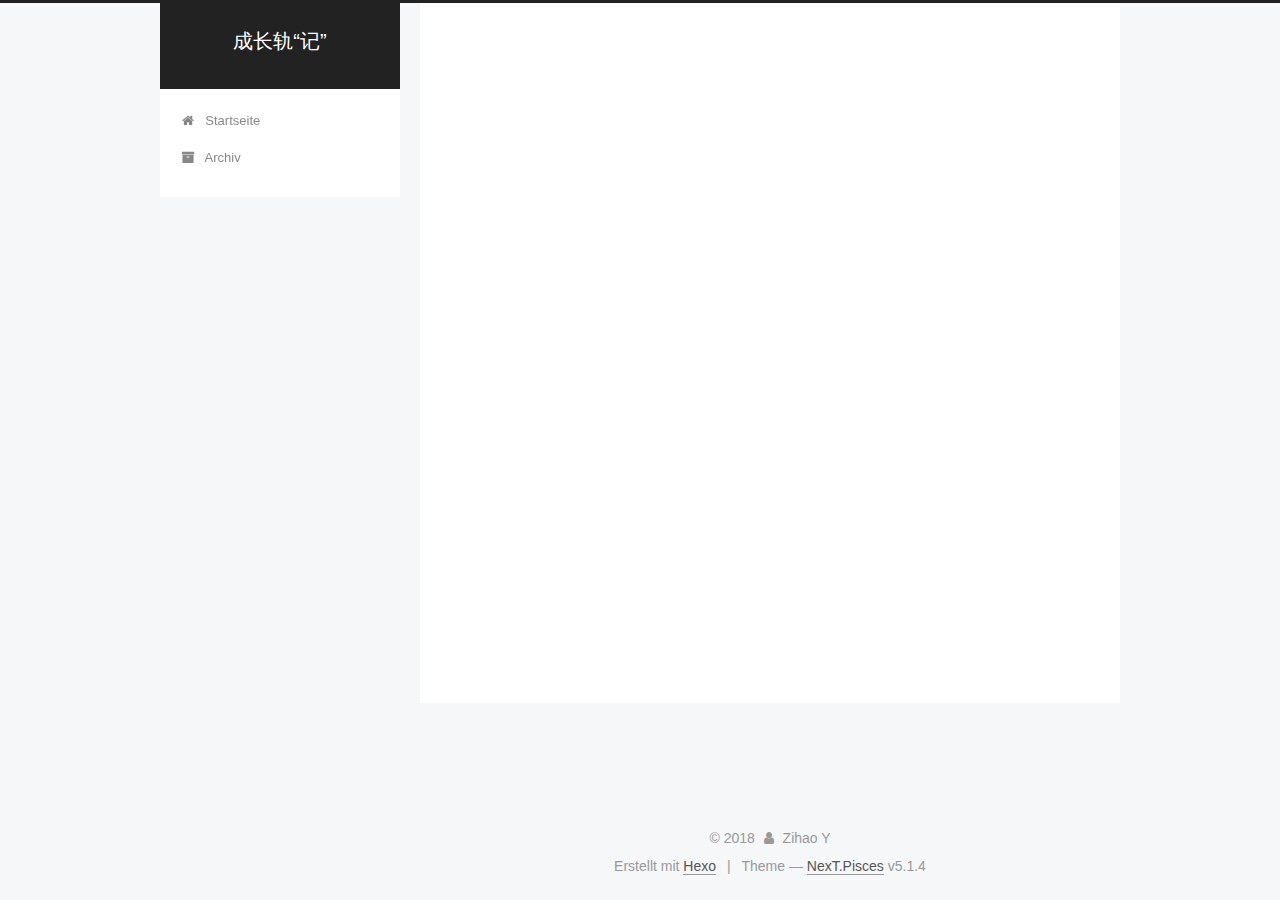
<file: 2018/01/22/create-Hexo/index.html>
<!DOCTYPE html>



  


<html class="theme-next pisces use-motion" lang="">
<head>
  <meta charset="UTF-8"/>
<meta http-equiv="X-UA-Compatible" content="IE=edge" />
<meta name="viewport" content="width=device-width, initial-scale=1, maximum-scale=1"/>
<meta name="theme-color" content="#222">









<meta http-equiv="Cache-Control" content="no-transform" />
<meta http-equiv="Cache-Control" content="no-siteapp" />
















  
  
  <link href="/lib/fancybox/source/jquery.fancybox.css?v=2.1.5" rel="stylesheet" type="text/css" />







<link href="/lib/font-awesome/css/font-awesome.min.css?v=4.6.2" rel="stylesheet" type="text/css" />

<link href="/css/main.css?v=5.1.4" rel="stylesheet" type="text/css" />


  <link rel="apple-touch-icon" sizes="180x180" href="/images/apple-touch-icon-next.png?v=5.1.4">


  <link rel="icon" type="image/png" sizes="32x32" href="/images/favicon-32x32-next.png?v=5.1.4">


  <link rel="icon" type="image/png" sizes="16x16" href="/images/favicon-16x16-next.png?v=5.1.4">


  <link rel="mask-icon" href="/images/logo.svg?v=5.1.4" color="#222">





  <meta name="keywords" content="Hexo, NexT" />










<meta name="description" content="我的第一篇博客。">
<meta property="og:type" content="article">
<meta property="og:title" content="My First Blog">
<meta property="og:url" content="http://yoursite.com/2018/01/22/create-Hexo/index.html">
<meta property="og:site_name" content="成长轨“记”">
<meta property="og:description" content="我的第一篇博客。">
<meta property="og:updated_time" content="2018-07-30T10:10:19.296Z">
<meta name="twitter:card" content="summary">
<meta name="twitter:title" content="My First Blog">
<meta name="twitter:description" content="我的第一篇博客。">



<script type="text/javascript" id="hexo.configurations">
  var NexT = window.NexT || {};
  var CONFIG = {
    root: '/',
    scheme: 'Pisces',
    version: '5.1.4',
    sidebar: {"position":"left","display":"post","offset":12,"b2t":false,"scrollpercent":false,"onmobile":false},
    fancybox: true,
    tabs: true,
    motion: {"enable":true,"async":false,"transition":{"post_block":"fadeIn","post_header":"slideDownIn","post_body":"slideDownIn","coll_header":"slideLeftIn","sidebar":"slideUpIn"}},
    duoshuo: {
      userId: '0',
      author: 'Author'
    },
    algolia: {
      applicationID: '',
      apiKey: '',
      indexName: '',
      hits: {"per_page":10},
      labels: {"input_placeholder":"Search for Posts","hits_empty":"We didn't find any results for the search: ${query}","hits_stats":"${hits} results found in ${time} ms"}
    }
  };
</script>



  <link rel="canonical" href="http://yoursite.com/2018/01/22/create-Hexo/"/>





  <title>My First Blog | 成长轨“记”</title>
  








</head>

<body itemscope itemtype="http://schema.org/WebPage" lang="">

  
  
    
  

  <div class="container sidebar-position-left page-post-detail">
    <div class="headband"></div>

    <header id="header" class="header" itemscope itemtype="http://schema.org/WPHeader">
      <div class="header-inner"><div class="site-brand-wrapper">
  <div class="site-meta ">
    

    <div class="custom-logo-site-title">
      <a href="/"  class="brand" rel="start">
        <span class="logo-line-before"><i></i></span>
        <span class="site-title">成长轨“记”</span>
        <span class="logo-line-after"><i></i></span>
      </a>
    </div>
      
        <p class="site-subtitle"></p>
      
  </div>

  <div class="site-nav-toggle">
    <button>
      <span class="btn-bar"></span>
      <span class="btn-bar"></span>
      <span class="btn-bar"></span>
    </button>
  </div>
</div>

<nav class="site-nav">
  

  
    <ul id="menu" class="menu">
      
        
        <li class="menu-item menu-item-home">
          <a href="/" rel="section">
            
              <i class="menu-item-icon fa fa-fw fa-home"></i> <br />
            
            Startseite
          </a>
        </li>
      
        
        <li class="menu-item menu-item-archives">
          <a href="/archives/" rel="section">
            
              <i class="menu-item-icon fa fa-fw fa-archive"></i> <br />
            
            Archiv
          </a>
        </li>
      

      
    </ul>
  

  
</nav>



 </div>
    </header>

    <main id="main" class="main">
      <div class="main-inner">
        <div class="content-wrap">
          <div id="content" class="content">
            

  <div id="posts" class="posts-expand">
    

  

  
  
  

  <article class="post post-type-normal" itemscope itemtype="http://schema.org/Article">
  
  
  
  <div class="post-block">
    <link itemprop="mainEntityOfPage" href="http://yoursite.com/2018/01/22/create-Hexo/">

    <span hidden itemprop="author" itemscope itemtype="http://schema.org/Person">
      <meta itemprop="name" content="Zihao Y">
      <meta itemprop="description" content="">
      <meta itemprop="image" content="/images/avatar.gif">
    </span>

    <span hidden itemprop="publisher" itemscope itemtype="http://schema.org/Organization">
      <meta itemprop="name" content="成长轨“记”">
    </span>

    
      <header class="post-header">

        
        
          <h1 class="post-title" itemprop="name headline">My First Blog</h1>
        

        <div class="post-meta">
          <span class="post-time">
            
              <span class="post-meta-item-icon">
                <i class="fa fa-calendar-o"></i>
              </span>
              
                <span class="post-meta-item-text">Veröffentlicht am</span>
              
              <time title="Post created" itemprop="dateCreated datePublished" datetime="2018-01-22T19:34:17+08:00">
                2018-01-22
              </time>
            

            

            
          </span>

          

          
            
          

          
          

          

          

          

        </div>
      </header>
    

    
    
    
    <div class="post-body" itemprop="articleBody">

      
      

      
        <p>我的第一篇博客。</p>

      
    </div>
    
    
    

    

    

    

    <footer class="post-footer">
      

      
      
      

      
        <div class="post-nav">
          <div class="post-nav-next post-nav-item">
            
              <a href="/2018/01/22/hello-world/" rel="next" title="Hello Hexo">
                <i class="fa fa-chevron-left"></i> Hello Hexo
              </a>
            
          </div>

          <span class="post-nav-divider"></span>

          <div class="post-nav-prev post-nav-item">
            
              <a href="/2018/07/30/常用逻辑工具/" rel="prev" title="常用逻辑工具语句">
                常用逻辑工具语句 <i class="fa fa-chevron-right"></i>
              </a>
            
          </div>
        </div>
      

      
      
    </footer>
  </div>
  
  
  
  </article>



    <div class="post-spread">
      
    </div>
  </div>


          </div>
          


          

  



        </div>
        
          
  
  <div class="sidebar-toggle">
    <div class="sidebar-toggle-line-wrap">
      <span class="sidebar-toggle-line sidebar-toggle-line-first"></span>
      <span class="sidebar-toggle-line sidebar-toggle-line-middle"></span>
      <span class="sidebar-toggle-line sidebar-toggle-line-last"></span>
    </div>
  </div>

  <aside id="sidebar" class="sidebar">
    
    <div class="sidebar-inner">

      

      

      <section class="site-overview-wrap sidebar-panel sidebar-panel-active">
        <div class="site-overview">
          <div class="site-author motion-element" itemprop="author" itemscope itemtype="http://schema.org/Person">
            
              <p class="site-author-name" itemprop="name">Zihao Y</p>
              <p class="site-description motion-element" itemprop="description">记录技术生活的大坑小坑点点滴滴。</p>
          </div>

          <nav class="site-state motion-element">

            
              <div class="site-state-item site-state-posts">
              
                <a href="/archives/">
              
                  <span class="site-state-item-count">3</span>
                  <span class="site-state-item-name">Artikel</span>
                </a>
              </div>
            

            

            

          </nav>

          

          

          
          

          
          

          

        </div>
      </section>

      

      

    </div>
  </aside>


        
      </div>
    </main>

    <footer id="footer" class="footer">
      <div class="footer-inner">
        <div class="copyright">&copy; <span itemprop="copyrightYear">2018</span>
  <span class="with-love">
    <i class="fa fa-user"></i>
  </span>
  <span class="author" itemprop="copyrightHolder">Zihao Y</span>

  
</div>


  <div class="powered-by">Erstellt mit  <a class="theme-link" target="_blank" href="https://hexo.io">Hexo</a></div>



  <span class="post-meta-divider">|</span>



  <div class="theme-info">Theme &mdash; <a class="theme-link" target="_blank" href="https://github.com/iissnan/hexo-theme-next">NexT.Pisces</a> v5.1.4</div>




        







        
      </div>
    </footer>

    
      <div class="back-to-top">
        <i class="fa fa-arrow-up"></i>
        
      </div>
    

    

  </div>

  

<script type="text/javascript">
  if (Object.prototype.toString.call(window.Promise) !== '[object Function]') {
    window.Promise = null;
  }
</script>









  












  
  
    <script type="text/javascript" src="/lib/jquery/index.js?v=2.1.3"></script>
  

  
  
    <script type="text/javascript" src="/lib/fastclick/lib/fastclick.min.js?v=1.0.6"></script>
  

  
  
    <script type="text/javascript" src="/lib/jquery_lazyload/jquery.lazyload.js?v=1.9.7"></script>
  

  
  
    <script type="text/javascript" src="/lib/velocity/velocity.min.js?v=1.2.1"></script>
  

  
  
    <script type="text/javascript" src="/lib/velocity/velocity.ui.min.js?v=1.2.1"></script>
  

  
  
    <script type="text/javascript" src="/lib/fancybox/source/jquery.fancybox.pack.js?v=2.1.5"></script>
  


  


  <script type="text/javascript" src="/js/src/utils.js?v=5.1.4"></script>

  <script type="text/javascript" src="/js/src/motion.js?v=5.1.4"></script>



  
  


  <script type="text/javascript" src="/js/src/affix.js?v=5.1.4"></script>

  <script type="text/javascript" src="/js/src/schemes/pisces.js?v=5.1.4"></script>



  
  <script type="text/javascript" src="/js/src/scrollspy.js?v=5.1.4"></script>
<script type="text/javascript" src="/js/src/post-details.js?v=5.1.4"></script>



  


  <script type="text/javascript" src="/js/src/bootstrap.js?v=5.1.4"></script>



  


  




	





  





  












  





  

  

  

  
  

  

  

  

</body>
</html>
</file>
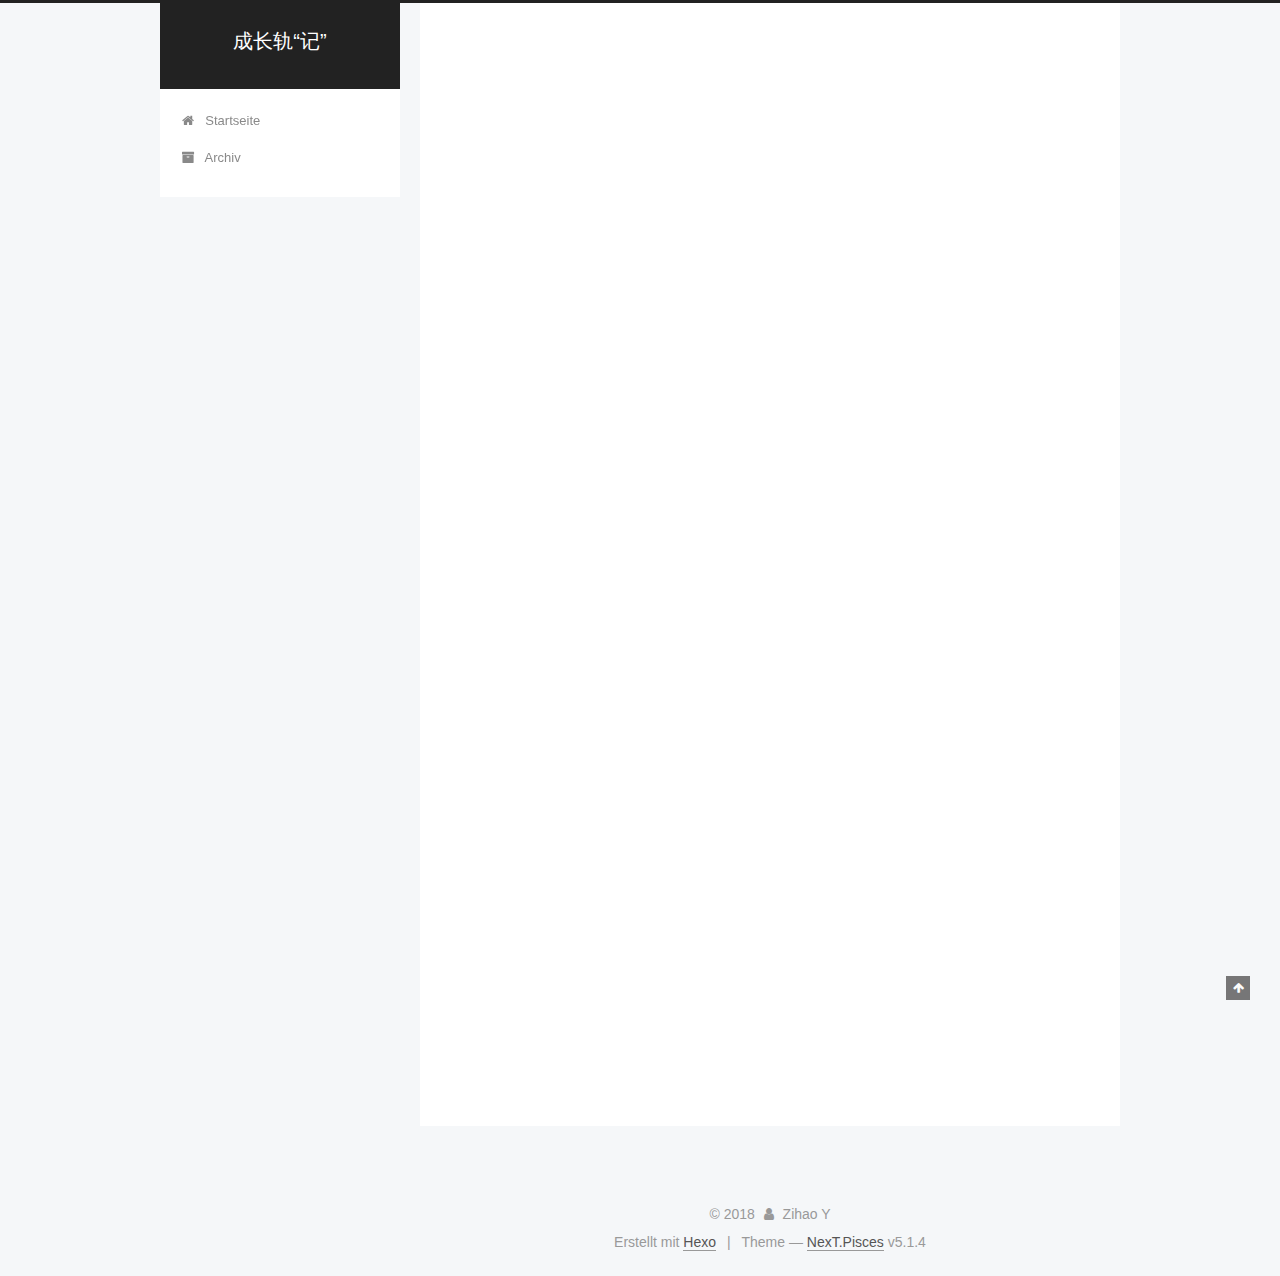
<file: 2018/01/22/hello-world/index.html>
<!DOCTYPE html>



  


<html class="theme-next pisces use-motion" lang="">
<head>
  <meta charset="UTF-8"/>
<meta http-equiv="X-UA-Compatible" content="IE=edge" />
<meta name="viewport" content="width=device-width, initial-scale=1, maximum-scale=1"/>
<meta name="theme-color" content="#222">









<meta http-equiv="Cache-Control" content="no-transform" />
<meta http-equiv="Cache-Control" content="no-siteapp" />
















  
  
  <link href="/lib/fancybox/source/jquery.fancybox.css?v=2.1.5" rel="stylesheet" type="text/css" />







<link href="/lib/font-awesome/css/font-awesome.min.css?v=4.6.2" rel="stylesheet" type="text/css" />

<link href="/css/main.css?v=5.1.4" rel="stylesheet" type="text/css" />


  <link rel="apple-touch-icon" sizes="180x180" href="/images/apple-touch-icon-next.png?v=5.1.4">


  <link rel="icon" type="image/png" sizes="32x32" href="/images/favicon-32x32-next.png?v=5.1.4">


  <link rel="icon" type="image/png" sizes="16x16" href="/images/favicon-16x16-next.png?v=5.1.4">


  <link rel="mask-icon" href="/images/logo.svg?v=5.1.4" color="#222">





  <meta name="keywords" content="Hexo, NexT" />










<meta name="description" content="Welcome to Hexo! This is your very first post. Check documentation for more info. If you get any problems when using Hexo, you can find the answer in troubleshooting or you can ask me on GitHub. Quick">
<meta property="og:type" content="article">
<meta property="og:title" content="Hello Hexo">
<meta property="og:url" content="http://yoursite.com/2018/01/22/hello-world/index.html">
<meta property="og:site_name" content="成长轨“记”">
<meta property="og:description" content="Welcome to Hexo! This is your very first post. Check documentation for more info. If you get any problems when using Hexo, you can find the answer in troubleshooting or you can ask me on GitHub. Quick">
<meta property="og:updated_time" content="2018-07-30T11:48:43.709Z">
<meta name="twitter:card" content="summary">
<meta name="twitter:title" content="Hello Hexo">
<meta name="twitter:description" content="Welcome to Hexo! This is your very first post. Check documentation for more info. If you get any problems when using Hexo, you can find the answer in troubleshooting or you can ask me on GitHub. Quick">



<script type="text/javascript" id="hexo.configurations">
  var NexT = window.NexT || {};
  var CONFIG = {
    root: '/',
    scheme: 'Pisces',
    version: '5.1.4',
    sidebar: {"position":"left","display":"post","offset":12,"b2t":false,"scrollpercent":false,"onmobile":false},
    fancybox: true,
    tabs: true,
    motion: {"enable":true,"async":false,"transition":{"post_block":"fadeIn","post_header":"slideDownIn","post_body":"slideDownIn","coll_header":"slideLeftIn","sidebar":"slideUpIn"}},
    duoshuo: {
      userId: '0',
      author: 'Author'
    },
    algolia: {
      applicationID: '',
      apiKey: '',
      indexName: '',
      hits: {"per_page":10},
      labels: {"input_placeholder":"Search for Posts","hits_empty":"We didn't find any results for the search: ${query}","hits_stats":"${hits} results found in ${time} ms"}
    }
  };
</script>



  <link rel="canonical" href="http://yoursite.com/2018/01/22/hello-world/"/>





  <title>Hello Hexo | 成长轨“记”</title>
  








</head>

<body itemscope itemtype="http://schema.org/WebPage" lang="">

  
  
    
  

  <div class="container sidebar-position-left page-post-detail">
    <div class="headband"></div>

    <header id="header" class="header" itemscope itemtype="http://schema.org/WPHeader">
      <div class="header-inner"><div class="site-brand-wrapper">
  <div class="site-meta ">
    

    <div class="custom-logo-site-title">
      <a href="/"  class="brand" rel="start">
        <span class="logo-line-before"><i></i></span>
        <span class="site-title">成长轨“记”</span>
        <span class="logo-line-after"><i></i></span>
      </a>
    </div>
      
        <p class="site-subtitle"></p>
      
  </div>

  <div class="site-nav-toggle">
    <button>
      <span class="btn-bar"></span>
      <span class="btn-bar"></span>
      <span class="btn-bar"></span>
    </button>
  </div>
</div>

<nav class="site-nav">
  

  
    <ul id="menu" class="menu">
      
        
        <li class="menu-item menu-item-home">
          <a href="/" rel="section">
            
              <i class="menu-item-icon fa fa-fw fa-home"></i> <br />
            
            Startseite
          </a>
        </li>
      
        
        <li class="menu-item menu-item-archives">
          <a href="/archives/" rel="section">
            
              <i class="menu-item-icon fa fa-fw fa-archive"></i> <br />
            
            Archiv
          </a>
        </li>
      

      
    </ul>
  

  
</nav>



 </div>
    </header>

    <main id="main" class="main">
      <div class="main-inner">
        <div class="content-wrap">
          <div id="content" class="content">
            

  <div id="posts" class="posts-expand">
    

  

  
  
  

  <article class="post post-type-normal" itemscope itemtype="http://schema.org/Article">
  
  
  
  <div class="post-block">
    <link itemprop="mainEntityOfPage" href="http://yoursite.com/2018/01/22/hello-world/">

    <span hidden itemprop="author" itemscope itemtype="http://schema.org/Person">
      <meta itemprop="name" content="Zihao Y">
      <meta itemprop="description" content="">
      <meta itemprop="image" content="/images/avatar.gif">
    </span>

    <span hidden itemprop="publisher" itemscope itemtype="http://schema.org/Organization">
      <meta itemprop="name" content="成长轨“记”">
    </span>

    
      <header class="post-header">

        
        
          <h1 class="post-title" itemprop="name headline">Hello Hexo</h1>
        

        <div class="post-meta">
          <span class="post-time">
            
              <span class="post-meta-item-icon">
                <i class="fa fa-calendar-o"></i>
              </span>
              
                <span class="post-meta-item-text">Veröffentlicht am</span>
              
              <time title="Post created" itemprop="dateCreated datePublished" datetime="2018-01-22T19:27:31+08:00">
                2018-01-22
              </time>
            

            

            
          </span>

          

          
            
          

          
          

          

          

          

        </div>
      </header>
    

    
    
    
    <div class="post-body" itemprop="articleBody">

      
      

      
        <p>Welcome to <a href="https://hexo.io/" target="_blank" rel="noopener">Hexo</a>! This is your very first post. Check <a href="https://hexo.io/docs/" target="_blank" rel="noopener">documentation</a> for more info. If you get any problems when using Hexo, you can find the answer in <a href="https://hexo.io/docs/troubleshooting.html" target="_blank" rel="noopener">troubleshooting</a> or you can ask me on <a href="https://github.com/hexojs/hexo/issues" target="_blank" rel="noopener">GitHub</a>.</p>
<h2 id="Quick-Start"><a href="#Quick-Start" class="headerlink" title="Quick Start"></a>Quick Start</h2><h3 id="Create-a-new-post"><a href="#Create-a-new-post" class="headerlink" title="Create a new post"></a>Create a new post</h3><figure class="highlight bash"><table><tr><td class="gutter"><pre><span class="line">1</span><br></pre></td><td class="code"><pre><span class="line">$ hexo new <span class="string">"My New Post"</span></span><br></pre></td></tr></table></figure>
<p>More info: <a href="https://hexo.io/docs/writing.html" target="_blank" rel="noopener">Writing</a></p>
<h3 id="Run-server"><a href="#Run-server" class="headerlink" title="Run server"></a>Run server</h3><figure class="highlight bash"><table><tr><td class="gutter"><pre><span class="line">1</span><br></pre></td><td class="code"><pre><span class="line">$ hexo server</span><br></pre></td></tr></table></figure>
<p>More info: <a href="https://hexo.io/docs/server.html" target="_blank" rel="noopener">Server</a></p>
<h3 id="Generate-static-files"><a href="#Generate-static-files" class="headerlink" title="Generate static files"></a>Generate static files</h3><figure class="highlight bash"><table><tr><td class="gutter"><pre><span class="line">1</span><br></pre></td><td class="code"><pre><span class="line">$ hexo generate</span><br></pre></td></tr></table></figure>
<p>More info: <a href="https://hexo.io/docs/generating.html" target="_blank" rel="noopener">Generating</a></p>
<h3 id="Deploy-to-remote-sites"><a href="#Deploy-to-remote-sites" class="headerlink" title="Deploy to remote sites"></a>Deploy to remote sites</h3><figure class="highlight bash"><table><tr><td class="gutter"><pre><span class="line">1</span><br></pre></td><td class="code"><pre><span class="line">$ hexo deploy</span><br></pre></td></tr></table></figure>
<p>More info: <a href="https://hexo.io/docs/deployment.html" target="_blank" rel="noopener">Deployment</a></p>

      
    </div>
    
    
    

    

    

    

    <footer class="post-footer">
      

      
      
      

      
        <div class="post-nav">
          <div class="post-nav-next post-nav-item">
            
          </div>

          <span class="post-nav-divider"></span>

          <div class="post-nav-prev post-nav-item">
            
              <a href="/2018/01/22/create-Hexo/" rel="prev" title="My First Blog">
                My First Blog <i class="fa fa-chevron-right"></i>
              </a>
            
          </div>
        </div>
      

      
      
    </footer>
  </div>
  
  
  
  </article>



    <div class="post-spread">
      
    </div>
  </div>


          </div>
          


          

  



        </div>
        
          
  
  <div class="sidebar-toggle">
    <div class="sidebar-toggle-line-wrap">
      <span class="sidebar-toggle-line sidebar-toggle-line-first"></span>
      <span class="sidebar-toggle-line sidebar-toggle-line-middle"></span>
      <span class="sidebar-toggle-line sidebar-toggle-line-last"></span>
    </div>
  </div>

  <aside id="sidebar" class="sidebar">
    
    <div class="sidebar-inner">

      

      
        <ul class="sidebar-nav motion-element">
          <li class="sidebar-nav-toc sidebar-nav-active" data-target="post-toc-wrap">
            Inhaltsverzeichnis
          </li>
          <li class="sidebar-nav-overview" data-target="site-overview-wrap">
            Übersicht
          </li>
        </ul>
      

      <section class="site-overview-wrap sidebar-panel">
        <div class="site-overview">
          <div class="site-author motion-element" itemprop="author" itemscope itemtype="http://schema.org/Person">
            
              <p class="site-author-name" itemprop="name">Zihao Y</p>
              <p class="site-description motion-element" itemprop="description">记录技术生活的大坑小坑点点滴滴。</p>
          </div>

          <nav class="site-state motion-element">

            
              <div class="site-state-item site-state-posts">
              
                <a href="/archives/">
              
                  <span class="site-state-item-count">3</span>
                  <span class="site-state-item-name">Artikel</span>
                </a>
              </div>
            

            

            

          </nav>

          

          

          
          

          
          

          

        </div>
      </section>

      
      <!--noindex-->
        <section class="post-toc-wrap motion-element sidebar-panel sidebar-panel-active">
          <div class="post-toc">

            
              
            

            
              <div class="post-toc-content"><ol class="nav"><li class="nav-item nav-level-2"><a class="nav-link" href="#Quick-Start"><span class="nav-number">1.</span> <span class="nav-text">Quick Start</span></a><ol class="nav-child"><li class="nav-item nav-level-3"><a class="nav-link" href="#Create-a-new-post"><span class="nav-number">1.1.</span> <span class="nav-text">Create a new post</span></a></li><li class="nav-item nav-level-3"><a class="nav-link" href="#Run-server"><span class="nav-number">1.2.</span> <span class="nav-text">Run server</span></a></li><li class="nav-item nav-level-3"><a class="nav-link" href="#Generate-static-files"><span class="nav-number">1.3.</span> <span class="nav-text">Generate static files</span></a></li><li class="nav-item nav-level-3"><a class="nav-link" href="#Deploy-to-remote-sites"><span class="nav-number">1.4.</span> <span class="nav-text">Deploy to remote sites</span></a></li></ol></li></ol></div>
            

          </div>
        </section>
      <!--/noindex-->
      

      

    </div>
  </aside>


        
      </div>
    </main>

    <footer id="footer" class="footer">
      <div class="footer-inner">
        <div class="copyright">&copy; <span itemprop="copyrightYear">2018</span>
  <span class="with-love">
    <i class="fa fa-user"></i>
  </span>
  <span class="author" itemprop="copyrightHolder">Zihao Y</span>

  
</div>


  <div class="powered-by">Erstellt mit  <a class="theme-link" target="_blank" href="https://hexo.io">Hexo</a></div>



  <span class="post-meta-divider">|</span>



  <div class="theme-info">Theme &mdash; <a class="theme-link" target="_blank" href="https://github.com/iissnan/hexo-theme-next">NexT.Pisces</a> v5.1.4</div>




        







        
      </div>
    </footer>

    
      <div class="back-to-top">
        <i class="fa fa-arrow-up"></i>
        
      </div>
    

    

  </div>

  

<script type="text/javascript">
  if (Object.prototype.toString.call(window.Promise) !== '[object Function]') {
    window.Promise = null;
  }
</script>









  












  
  
    <script type="text/javascript" src="/lib/jquery/index.js?v=2.1.3"></script>
  

  
  
    <script type="text/javascript" src="/lib/fastclick/lib/fastclick.min.js?v=1.0.6"></script>
  

  
  
    <script type="text/javascript" src="/lib/jquery_lazyload/jquery.lazyload.js?v=1.9.7"></script>
  

  
  
    <script type="text/javascript" src="/lib/velocity/velocity.min.js?v=1.2.1"></script>
  

  
  
    <script type="text/javascript" src="/lib/velocity/velocity.ui.min.js?v=1.2.1"></script>
  

  
  
    <script type="text/javascript" src="/lib/fancybox/source/jquery.fancybox.pack.js?v=2.1.5"></script>
  


  


  <script type="text/javascript" src="/js/src/utils.js?v=5.1.4"></script>

  <script type="text/javascript" src="/js/src/motion.js?v=5.1.4"></script>



  
  


  <script type="text/javascript" src="/js/src/affix.js?v=5.1.4"></script>

  <script type="text/javascript" src="/js/src/schemes/pisces.js?v=5.1.4"></script>



  
  <script type="text/javascript" src="/js/src/scrollspy.js?v=5.1.4"></script>
<script type="text/javascript" src="/js/src/post-details.js?v=5.1.4"></script>



  


  <script type="text/javascript" src="/js/src/bootstrap.js?v=5.1.4"></script>



  


  




	





  





  












  





  

  

  

  
  

  

  

  

</body>
</html>
</file>
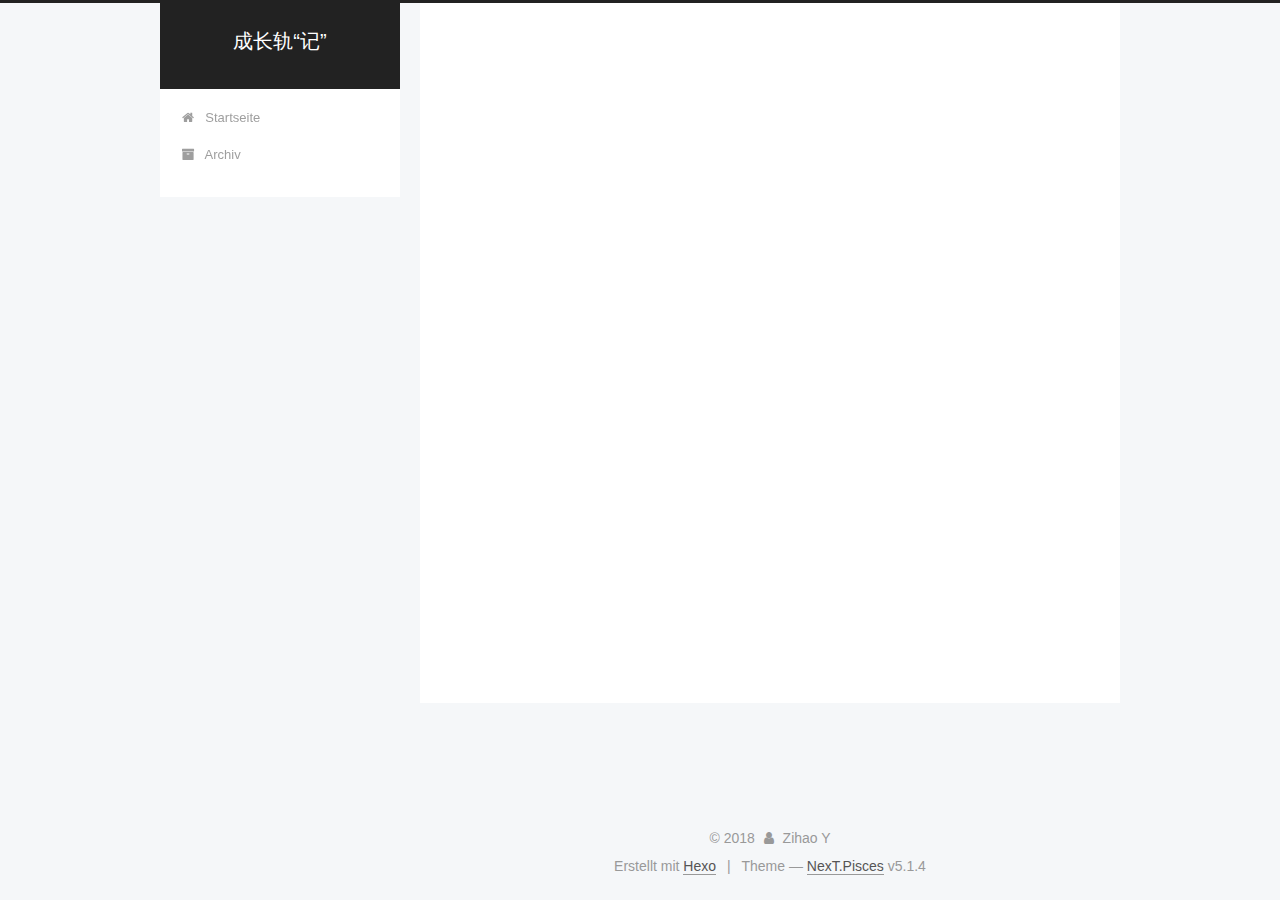
<file: 2018/07/30/常用逻辑工具/index.html>
<!DOCTYPE html>



  


<html class="theme-next pisces use-motion" lang="">
<head>
  <meta charset="UTF-8"/>
<meta http-equiv="X-UA-Compatible" content="IE=edge" />
<meta name="viewport" content="width=device-width, initial-scale=1, maximum-scale=1"/>
<meta name="theme-color" content="#222">









<meta http-equiv="Cache-Control" content="no-transform" />
<meta http-equiv="Cache-Control" content="no-siteapp" />
















  
  
  <link href="/lib/fancybox/source/jquery.fancybox.css?v=2.1.5" rel="stylesheet" type="text/css" />







<link href="/lib/font-awesome/css/font-awesome.min.css?v=4.6.2" rel="stylesheet" type="text/css" />

<link href="/css/main.css?v=5.1.4" rel="stylesheet" type="text/css" />


  <link rel="apple-touch-icon" sizes="180x180" href="/images/apple-touch-icon-next.png?v=5.1.4">


  <link rel="icon" type="image/png" sizes="32x32" href="/images/favicon-32x32-next.png?v=5.1.4">


  <link rel="icon" type="image/png" sizes="16x16" href="/images/favicon-16x16-next.png?v=5.1.4">


  <link rel="mask-icon" href="/images/logo.svg?v=5.1.4" color="#222">





  <meta name="keywords" content="Hexo, NexT" />










<meta name="description" content="项目中常常会用到一些对于数字、字符串、表单元素的小操作。记录在此，以作总结。此文会不定期更细。  字符串 截取路径字符串中最后一个“/”后面的内容。 场景：有时会想在”admin/help/helpDoc/banner.png”中获取片段”banner.png”。 12var urlIndex = url.lastIndexOf(&amp;quot;\/&amp;quot;);var targetCode =">
<meta property="og:type" content="article">
<meta property="og:title" content="常用逻辑工具语句">
<meta property="og:url" content="http://yoursite.com/2018/07/30/常用逻辑工具/index.html">
<meta property="og:site_name" content="成长轨“记”">
<meta property="og:description" content="项目中常常会用到一些对于数字、字符串、表单元素的小操作。记录在此，以作总结。此文会不定期更细。  字符串 截取路径字符串中最后一个“/”后面的内容。 场景：有时会想在”admin/help/helpDoc/banner.png”中获取片段”banner.png”。 12var urlIndex = url.lastIndexOf(&amp;quot;\/&amp;quot;);var targetCode =">
<meta property="og:updated_time" content="2018-07-30T11:46:53.393Z">
<meta name="twitter:card" content="summary">
<meta name="twitter:title" content="常用逻辑工具语句">
<meta name="twitter:description" content="项目中常常会用到一些对于数字、字符串、表单元素的小操作。记录在此，以作总结。此文会不定期更细。  字符串 截取路径字符串中最后一个“/”后面的内容。 场景：有时会想在”admin/help/helpDoc/banner.png”中获取片段”banner.png”。 12var urlIndex = url.lastIndexOf(&amp;quot;\/&amp;quot;);var targetCode =">



<script type="text/javascript" id="hexo.configurations">
  var NexT = window.NexT || {};
  var CONFIG = {
    root: '/',
    scheme: 'Pisces',
    version: '5.1.4',
    sidebar: {"position":"left","display":"post","offset":12,"b2t":false,"scrollpercent":false,"onmobile":false},
    fancybox: true,
    tabs: true,
    motion: {"enable":true,"async":false,"transition":{"post_block":"fadeIn","post_header":"slideDownIn","post_body":"slideDownIn","coll_header":"slideLeftIn","sidebar":"slideUpIn"}},
    duoshuo: {
      userId: '0',
      author: 'Author'
    },
    algolia: {
      applicationID: '',
      apiKey: '',
      indexName: '',
      hits: {"per_page":10},
      labels: {"input_placeholder":"Search for Posts","hits_empty":"We didn't find any results for the search: ${query}","hits_stats":"${hits} results found in ${time} ms"}
    }
  };
</script>



  <link rel="canonical" href="http://yoursite.com/2018/07/30/常用逻辑工具/"/>





  <title>常用逻辑工具语句 | 成长轨“记”</title>
  








</head>

<body itemscope itemtype="http://schema.org/WebPage" lang="">

  
  
    
  

  <div class="container sidebar-position-left page-post-detail">
    <div class="headband"></div>

    <header id="header" class="header" itemscope itemtype="http://schema.org/WPHeader">
      <div class="header-inner"><div class="site-brand-wrapper">
  <div class="site-meta ">
    

    <div class="custom-logo-site-title">
      <a href="/"  class="brand" rel="start">
        <span class="logo-line-before"><i></i></span>
        <span class="site-title">成长轨“记”</span>
        <span class="logo-line-after"><i></i></span>
      </a>
    </div>
      
        <p class="site-subtitle"></p>
      
  </div>

  <div class="site-nav-toggle">
    <button>
      <span class="btn-bar"></span>
      <span class="btn-bar"></span>
      <span class="btn-bar"></span>
    </button>
  </div>
</div>

<nav class="site-nav">
  

  
    <ul id="menu" class="menu">
      
        
        <li class="menu-item menu-item-home">
          <a href="/" rel="section">
            
              <i class="menu-item-icon fa fa-fw fa-home"></i> <br />
            
            Startseite
          </a>
        </li>
      
        
        <li class="menu-item menu-item-archives">
          <a href="/archives/" rel="section">
            
              <i class="menu-item-icon fa fa-fw fa-archive"></i> <br />
            
            Archiv
          </a>
        </li>
      

      
    </ul>
  

  
</nav>



 </div>
    </header>

    <main id="main" class="main">
      <div class="main-inner">
        <div class="content-wrap">
          <div id="content" class="content">
            

  <div id="posts" class="posts-expand">
    

  

  
  
  

  <article class="post post-type-normal" itemscope itemtype="http://schema.org/Article">
  
  
  
  <div class="post-block">
    <link itemprop="mainEntityOfPage" href="http://yoursite.com/2018/07/30/常用逻辑工具/">

    <span hidden itemprop="author" itemscope itemtype="http://schema.org/Person">
      <meta itemprop="name" content="Zihao Y">
      <meta itemprop="description" content="">
      <meta itemprop="image" content="/images/avatar.gif">
    </span>

    <span hidden itemprop="publisher" itemscope itemtype="http://schema.org/Organization">
      <meta itemprop="name" content="成长轨“记”">
    </span>

    
      <header class="post-header">

        
        
          <h1 class="post-title" itemprop="name headline">常用逻辑工具语句</h1>
        

        <div class="post-meta">
          <span class="post-time">
            
              <span class="post-meta-item-icon">
                <i class="fa fa-calendar-o"></i>
              </span>
              
                <span class="post-meta-item-text">Veröffentlicht am</span>
              
              <time title="Post created" itemprop="dateCreated datePublished" datetime="2018-07-30T18:50:56+08:00">
                2018-07-30
              </time>
            

            

            
          </span>

          

          
            
          

          
          

          

          

          

        </div>
      </header>
    

    
    
    
    <div class="post-body" itemprop="articleBody">

      
      

      
        <blockquote>
<p>项目中常常会用到一些对于数字、字符串、表单元素的小操作。记录在此，以作总结。此文会不定期更细。</p>
</blockquote>
<h1 id="字符串"><a href="#字符串" class="headerlink" title="字符串"></a>字符串</h1><ul>
<li><p>截取路径字符串中最后一个“/”后面的内容。</p>
<p>场景：有时会想在”admin/help/helpDoc/banner.png”中获取片段”banner.png”。</p>
<figure class="highlight plain"><table><tr><td class="gutter"><pre><span class="line">1</span><br><span class="line">2</span><br></pre></td><td class="code"><pre><span class="line">var urlIndex = url.lastIndexOf(&quot;\/&quot;);</span><br><span class="line">var targetCode = url.substring(urlIndex + 1, url.length);</span><br></pre></td></tr></table></figure>
</li>
<li><p>比较时间（字符串转数字）</p>
</li>
</ul>

      
    </div>
    
    
    

    

    

    

    <footer class="post-footer">
      

      
      
      

      
        <div class="post-nav">
          <div class="post-nav-next post-nav-item">
            
              <a href="/2018/01/22/create-Hexo/" rel="next" title="My First Blog">
                <i class="fa fa-chevron-left"></i> My First Blog
              </a>
            
          </div>

          <span class="post-nav-divider"></span>

          <div class="post-nav-prev post-nav-item">
            
          </div>
        </div>
      

      
      
    </footer>
  </div>
  
  
  
  </article>



    <div class="post-spread">
      
    </div>
  </div>


          </div>
          


          

  



        </div>
        
          
  
  <div class="sidebar-toggle">
    <div class="sidebar-toggle-line-wrap">
      <span class="sidebar-toggle-line sidebar-toggle-line-first"></span>
      <span class="sidebar-toggle-line sidebar-toggle-line-middle"></span>
      <span class="sidebar-toggle-line sidebar-toggle-line-last"></span>
    </div>
  </div>

  <aside id="sidebar" class="sidebar">
    
    <div class="sidebar-inner">

      

      
        <ul class="sidebar-nav motion-element">
          <li class="sidebar-nav-toc sidebar-nav-active" data-target="post-toc-wrap">
            Inhaltsverzeichnis
          </li>
          <li class="sidebar-nav-overview" data-target="site-overview-wrap">
            Übersicht
          </li>
        </ul>
      

      <section class="site-overview-wrap sidebar-panel">
        <div class="site-overview">
          <div class="site-author motion-element" itemprop="author" itemscope itemtype="http://schema.org/Person">
            
              <p class="site-author-name" itemprop="name">Zihao Y</p>
              <p class="site-description motion-element" itemprop="description">记录技术生活的大坑小坑点点滴滴。</p>
          </div>

          <nav class="site-state motion-element">

            
              <div class="site-state-item site-state-posts">
              
                <a href="/archives/">
              
                  <span class="site-state-item-count">3</span>
                  <span class="site-state-item-name">Artikel</span>
                </a>
              </div>
            

            

            

          </nav>

          

          

          
          

          
          

          

        </div>
      </section>

      
      <!--noindex-->
        <section class="post-toc-wrap motion-element sidebar-panel sidebar-panel-active">
          <div class="post-toc">

            
              
            

            
              <div class="post-toc-content"><ol class="nav"><li class="nav-item nav-level-1"><a class="nav-link" href="#字符串"><span class="nav-number">1.</span> <span class="nav-text">字符串</span></a></li></ol></div>
            

          </div>
        </section>
      <!--/noindex-->
      

      

    </div>
  </aside>


        
      </div>
    </main>

    <footer id="footer" class="footer">
      <div class="footer-inner">
        <div class="copyright">&copy; <span itemprop="copyrightYear">2018</span>
  <span class="with-love">
    <i class="fa fa-user"></i>
  </span>
  <span class="author" itemprop="copyrightHolder">Zihao Y</span>

  
</div>


  <div class="powered-by">Erstellt mit  <a class="theme-link" target="_blank" href="https://hexo.io">Hexo</a></div>



  <span class="post-meta-divider">|</span>



  <div class="theme-info">Theme &mdash; <a class="theme-link" target="_blank" href="https://github.com/iissnan/hexo-theme-next">NexT.Pisces</a> v5.1.4</div>




        







        
      </div>
    </footer>

    
      <div class="back-to-top">
        <i class="fa fa-arrow-up"></i>
        
      </div>
    

    

  </div>

  

<script type="text/javascript">
  if (Object.prototype.toString.call(window.Promise) !== '[object Function]') {
    window.Promise = null;
  }
</script>









  












  
  
    <script type="text/javascript" src="/lib/jquery/index.js?v=2.1.3"></script>
  

  
  
    <script type="text/javascript" src="/lib/fastclick/lib/fastclick.min.js?v=1.0.6"></script>
  

  
  
    <script type="text/javascript" src="/lib/jquery_lazyload/jquery.lazyload.js?v=1.9.7"></script>
  

  
  
    <script type="text/javascript" src="/lib/velocity/velocity.min.js?v=1.2.1"></script>
  

  
  
    <script type="text/javascript" src="/lib/velocity/velocity.ui.min.js?v=1.2.1"></script>
  

  
  
    <script type="text/javascript" src="/lib/fancybox/source/jquery.fancybox.pack.js?v=2.1.5"></script>
  


  


  <script type="text/javascript" src="/js/src/utils.js?v=5.1.4"></script>

  <script type="text/javascript" src="/js/src/motion.js?v=5.1.4"></script>



  
  


  <script type="text/javascript" src="/js/src/affix.js?v=5.1.4"></script>

  <script type="text/javascript" src="/js/src/schemes/pisces.js?v=5.1.4"></script>



  
  <script type="text/javascript" src="/js/src/scrollspy.js?v=5.1.4"></script>
<script type="text/javascript" src="/js/src/post-details.js?v=5.1.4"></script>



  


  <script type="text/javascript" src="/js/src/bootstrap.js?v=5.1.4"></script>



  


  




	





  





  












  





  

  

  

  
  

  

  

  

</body>
</html>
</file>
<file: css/main.css>
/* normalize.css v3.0.2 | MIT License | git.io/normalize */
html {
  font-family: sans-serif; /* 1 */
  -ms-text-size-adjust: 100%; /* 2 */
  -webkit-text-size-adjust: 100%; /* 2 */
}
body {
  margin: 0;
}
article,
aside,
details,
figcaption,
figure,
footer,
header,
hgroup,
main,
menu,
nav,
section,
summary {
  display: block;
}
audio,
canvas,
progress,
video {
  display: inline-block; /* 1 */
  vertical-align: baseline; /* 2 */
}
audio:not([controls]) {
  display: none;
  height: 0;
}
[hidden],
template {
  display: none;
}
a {
  background-color: transparent;
}
a:active,
a:hover {
  outline: 0;
}
abbr[title] {
  border-bottom: 1px dotted;
}
b,
strong {
  font-weight: bold;
}
dfn {
  font-style: italic;
}
h1 {
  font-size: 2em;
  margin: 0.67em 0;
}
mark {
  background: #ff0;
  color: #000;
}
small {
  font-size: 80%;
}
sub,
sup {
  font-size: 75%;
  line-height: 0;
  position: relative;
  vertical-align: baseline;
}
sup {
  top: -0.5em;
}
sub {
  bottom: -0.25em;
}
img {
  border: 0;
}
svg:not(:root) {
  overflow: hidden;
}
figure {
  margin: 1em 40px;
}
hr {
  -moz-box-sizing: content-box;
  box-sizing: content-box;
  height: 0;
}
pre {
  overflow: auto;
}
code,
kbd,
pre,
samp {
  font-family: monospace, monospace;
  font-size: 1em;
}
button,
input,
optgroup,
select,
textarea {
  color: inherit; /* 1 */
  font: inherit; /* 2 */
  margin: 0; /* 3 */
}
button {
  overflow: visible;
}
button,
select {
  text-transform: none;
}
button,
html input[type="button"],
input[type="reset"],
input[type="submit"] {
  -webkit-appearance: button; /* 2 */
  cursor: pointer; /* 3 */
}
button[disabled],
html input[disabled] {
  cursor: default;
}
button::-moz-focus-inner,
input::-moz-focus-inner {
  border: 0;
  padding: 0;
}
input {
  line-height: normal;
}
input[type="checkbox"],
input[type="radio"] {
  box-sizing: border-box; /* 1 */
  padding: 0; /* 2 */
}
input[type="number"]::-webkit-inner-spin-button,
input[type="number"]::-webkit-outer-spin-button {
  height: auto;
}
input[type="search"] {
  -webkit-appearance: textfield; /* 1 */
  -moz-box-sizing: content-box;
  -webkit-box-sizing: content-box; /* 2 */
  box-sizing: content-box;
}
input[type="search"]::-webkit-search-cancel-button,
input[type="search"]::-webkit-search-decoration {
  -webkit-appearance: none;
}
fieldset {
  border: 1px solid #c0c0c0;
  margin: 0 2px;
  padding: 0.35em 0.625em 0.75em;
}
legend {
  border: 0; /* 1 */
  padding: 0; /* 2 */
}
textarea {
  overflow: auto;
}
optgroup {
  font-weight: bold;
}
table {
  border-collapse: collapse;
  border-spacing: 0;
}
td,
th {
  padding: 0;
}
::selection {
  background: #262a30;
  color: #fff;
}
body {
  position: relative;
  font-family: 'Lato', "PingFang SC", "Microsoft YaHei", sans-serif;
  font-size: 14px;
  line-height: 2;
  color: #555;
  background: #f5f7f9;
}
@media (max-width: 767px) {
  body {
    padding-right: 0 !important;
  }
}
@media (min-width: 768px) and (max-width: 991px) {
  body {
    padding-right: 0 !important;
  }
}
@media (min-width: 1600px) {
  body {
    font-size: 16px;
  }
}
h1,
h2,
h3,
h4,
h5,
h6 {
  margin: 0;
  padding: 0;
  font-weight: bold;
  line-height: 1.5;
  font-family: 'Lato', "PingFang SC", "Microsoft YaHei", sans-serif;
}
h2,
h3,
h4,
h5,
h6 {
  margin: 20px 0 15px;
}
h1 {
  font-size: 22px;
}
@media (max-width: 767px) {
  h1 {
    font-size: 18px;
  }
}
h2 {
  font-size: 20px;
}
@media (max-width: 767px) {
  h2 {
    font-size: 16px;
  }
}
h3 {
  font-size: 18px;
}
@media (max-width: 767px) {
  h3 {
    font-size: 14px;
  }
}
h4 {
  font-size: 16px;
}
@media (max-width: 767px) {
  h4 {
    font-size: 12px;
  }
}
h5 {
  font-size: 14px;
}
@media (max-width: 767px) {
  h5 {
    font-size: 10px;
  }
}
h6 {
  font-size: 12px;
}
@media (max-width: 767px) {
  h6 {
    font-size: 8px;
  }
}
p {
  margin: 0 0 20px 0;
}
a {
  color: #555;
  text-decoration: none;
  outline: none;
  border-bottom: 1px solid #999;
  word-wrap: break-word;
}
a:hover {
  color: #222;
  border-bottom-color: #222;
}
blockquote {
  margin: 0;
  padding: 0;
}
img {
  display: block;
  margin: auto;
  max-width: 100%;
  height: auto;
}
hr {
  margin: 40px 0;
  height: 3px;
  border: none;
  background-color: #ddd;
  background-image: repeating-linear-gradient(-45deg, #fff, #fff 4px, transparent 4px, transparent 8px);
}
blockquote {
  padding: 0 15px;
  color: #666;
  border-left: 4px solid #ddd;
}
blockquote cite::before {
  content: "-";
  padding: 0 5px;
}
dt {
  font-weight: 700;
}
dd {
  margin: 0;
  padding: 0;
}
kbd {
  border: 1px solid #ccc;
  border-radius: 0.2em;
  box-shadow: 0.1em 0.1em 0.2em rgba(0,0,0,0.1);
  background-color: #f9f9f9;
  font-family: inherit;
  background-image: -webkit-linear-gradient(top, #eee, #fff, #eee);
  padding: 0.1em 0.3em;
  white-space: nowrap;
}
.text-left {
  text-align: left;
}
.text-center {
  text-align: center;
}
.text-right {
  text-align: right;
}
.text-justify {
  text-align: justify;
}
.text-nowrap {
  white-space: nowrap;
}
.text-lowercase {
  text-transform: lowercase;
}
.text-uppercase {
  text-transform: uppercase;
}
.text-capitalize {
  text-transform: capitalize;
}
.center-block {
  display: block;
  margin-left: auto;
  margin-right: auto;
}
.clearfix:before,
.clearfix:after {
  content: " ";
  display: table;
}
.clearfix:after {
  clear: both;
}
.pullquote {
  width: 45%;
}
.pullquote.left {
  float: left;
  margin-left: 5px;
  margin-right: 10px;
}
.pullquote.right {
  float: right;
  margin-left: 10px;
  margin-right: 5px;
}
.affix.affix.affix {
  position: fixed;
}
.translation {
  margin-top: -20px;
  font-size: 14px;
  color: #999;
}
.scrollbar-measure {
  width: 100px;
  height: 100px;
  overflow: scroll;
  position: absolute;
  top: -9999px;
}
.use-motion .motion-element {
  opacity: 0;
}
table {
  margin: 20px 0;
  width: 100%;
  border-collapse: collapse;
  border-spacing: 0;
  border: 1px solid #ddd;
  font-size: 14px;
  table-layout: fixed;
  word-wrap: break-all;
}
table>tbody>tr:nth-of-type(odd) {
  background-color: #f9f9f9;
}
table>tbody>tr:hover {
  background-color: #f5f5f5;
}
caption,
th,
td {
  padding: 8px;
  text-align: left;
  vertical-align: middle;
  font-weight: normal;
}
th,
td {
  border-bottom: 3px solid #ddd;
  border-right: 1px solid #eee;
}
th {
  padding-bottom: 10px;
  font-weight: 700;
}
td {
  border-bottom-width: 1px;
}
html,
body {
  height: 100%;
}
.container {
  position: relative;
  min-height: 100%;
}
.header-inner {
  margin: 0 auto;
  padding: 100px 0 70px;
  width: 700px;
}
@media (min-width: 1600px) {
  .container .header-inner {
    width: 900px;
  }
}
.main {
  padding-bottom: 150px;
}
.main-inner {
  margin: 0 auto;
  width: 700px;
}
@media (min-width: 1600px) {
  .container .main-inner {
    width: 900px;
  }
}
.footer {
  position: absolute;
  left: 0;
  bottom: 0;
  width: 100%;
  min-height: 50px;
}
.footer-inner {
  box-sizing: border-box;
  margin: 20px auto;
  width: 700px;
}
@media (min-width: 1600px) {
  .container .footer-inner {
    width: 900px;
  }
}
pre,
.highlight {
  overflow: auto;
  margin: 20px 0;
  padding: 0;
  font-size: 13px;
  color: #4d4d4c;
  background: #f7f7f7;
  line-height: 1.6;
}
pre,
code {
  font-family: consolas, Menlo, "PingFang SC", "Microsoft YaHei", monospace;
}
code {
  padding: 2px 4px;
  word-wrap: break-word;
  color: #555;
  background: #eee;
  border-radius: 3px;
  font-size: 13px;
}
pre {
  padding: 10px;
}
pre code {
  padding: 0;
  color: #4d4d4c;
  background: none;
  text-shadow: none;
}
.highlight {
  border-radius: 1px;
}
.highlight pre {
  border: none;
  margin: 0;
  padding: 10px 0;
}
.highlight table {
  margin: 0;
  width: auto;
  border: none;
}
.highlight td {
  border: none;
  padding: 0;
}
.highlight figcaption {
  font-size: 1em;
  color: #4d4d4c;
  line-height: 1em;
  margin-bottom: 1em;
}
.highlight figcaption:before,
.highlight figcaption:after {
  content: " ";
  display: table;
}
.highlight figcaption:after {
  clear: both;
}
.highlight figcaption a {
  float: right;
  color: #4d4d4c;
}
.highlight figcaption a:hover {
  border-bottom-color: #4d4d4c;
}
.highlight .gutter pre {
  padding-left: 10px;
  padding-right: 10px;
  color: #869194;
  text-align: right;
  background-color: #eff2f3;
}
.highlight .code pre {
  width: 100%;
  padding-left: 10px;
  padding-right: 10px;
  background-color: #f7f7f7;
}
.highlight .line {
  height: 20px;
}
.gutter {
  -webkit-user-select: none;
  -moz-user-select: none;
  -ms-user-select: none;
  user-select: none;
}
.gist table {
  width: auto;
}
.gist table td {
  border: none;
}
pre .deletion {
  background: #fdd;
}
pre .addition {
  background: #dfd;
}
pre .meta {
  color: #8959a8;
}
pre .comment {
  color: #8e908c;
}
pre .variable,
pre .attribute,
pre .tag,
pre .regexp,
pre .ruby .constant,
pre .xml .tag .title,
pre .xml .pi,
pre .xml .doctype,
pre .html .doctype,
pre .css .id,
pre .css .class,
pre .css .pseudo {
  color: #c82829;
}
pre .number,
pre .preprocessor,
pre .built_in,
pre .literal,
pre .params,
pre .constant,
pre .command {
  color: #f5871f;
}
pre .ruby .class .title,
pre .css .rules .attribute,
pre .string,
pre .value,
pre .inheritance,
pre .header,
pre .ruby .symbol,
pre .xml .cdata,
pre .special,
pre .number,
pre .formula {
  color: #718c00;
}
pre .title,
pre .css .hexcolor {
  color: #3e999f;
}
pre .function,
pre .python .decorator,
pre .python .title,
pre .ruby .function .title,
pre .ruby .title .keyword,
pre .perl .sub,
pre .javascript .title,
pre .coffeescript .title {
  color: #4271ae;
}
pre .keyword,
pre .javascript .function {
  color: #8959a8;
}
.full-image.full-image.full-image.full-image {
  border: none;
  max-width: 100%;
  width: auto;
  margin: 20px auto 25px;
}
@media (min-width: 992px) {
  .full-image.full-image.full-image.full-image {
    max-width: none;
    width: 118%;
    margin: 0 -9%;
  }
}
.blockquote-center,
.page-home .post-type-quote blockquote,
.page-post-detail .post-type-quote blockquote {
  position: relative;
  margin: 40px 0;
  padding: 0;
  border-left: none;
  text-align: center;
}
.blockquote-center::before,
.page-home .post-type-quote blockquote::before,
.page-post-detail .post-type-quote blockquote::before,
.blockquote-center::after,
.page-home .post-type-quote blockquote::after,
.page-post-detail .post-type-quote blockquote::after {
  position: absolute;
  content: ' ';
  display: block;
  width: 100%;
  height: 24px;
  opacity: 0.2;
  background-repeat: no-repeat;
  background-position: 0 -6px;
  background-size: 22px 22px;
}
.blockquote-center::before,
.page-home .post-type-quote blockquote::before,
.page-post-detail .post-type-quote blockquote::before {
  top: -20px;
  background-image: url("../images/quote-l.svg");
  border-top: 1px solid #ccc;
}
.blockquote-center::after,
.page-home .post-type-quote blockquote::after,
.page-post-detail .post-type-quote blockquote::after {
  bottom: -20px;
  background-image: url("../images/quote-r.svg");
  border-bottom: 1px solid #ccc;
  background-position: 100% 8px;
}
.blockquote-center p,
.page-home .post-type-quote blockquote p,
.page-post-detail .post-type-quote blockquote p,
.blockquote-center div,
.page-home .post-type-quote blockquote div,
.page-post-detail .post-type-quote blockquote div {
  text-align: center;
}
.post .post-body .group-picture img {
  box-sizing: border-box;
  padding: 0 3px;
  border: none;
}
.post .group-picture-row {
  overflow: hidden;
  margin-top: 6px;
}
.post .group-picture-row:first-child {
  margin-top: 0;
}
.post .group-picture-column {
  float: left;
}
.page-post-detail .post-body .group-picture-column {
  float: none;
  margin-top: 10px;
  width: auto !important;
}
.page-post-detail .post-body .group-picture-column img {
  margin: 0 auto;
}
.page-archive .group-picture-container {
  overflow: hidden;
}
.page-archive .group-picture-row {
  float: left;
}
.page-archive .group-picture-row:first-child {
  margin-top: 6px;
}
.page-archive .group-picture-column {
  max-width: 150px;
  max-height: 150px;
}
.post-body .note {
  position: relative;
  padding: 15px;
  margin-bottom: 20px;
  border: 1px solid #eee;
  border-left-width: 5px;
  border-radius: 3px;
}
.post-body .note h2,
.post-body .note h3,
.post-body .note h4,
.post-body .note h5,
.post-body .note h6 {
  margin-top: 0;
  margin-bottom: 0;
  border-bottom: initial;
  padding-top: 0 !important;
}
.post-body .note p:first-child,
.post-body .note ul:first-child,
.post-body .note ol:first-child,
.post-body .note table:first-child,
.post-body .note pre:first-child,
.post-body .note blockquote:first-child {
  margin-top: 0;
}
.post-body .note p:last-child,
.post-body .note ul:last-child,
.post-body .note ol:last-child,
.post-body .note table:last-child,
.post-body .note pre:last-child,
.post-body .note blockquote:last-child {
  margin-bottom: 0;
}
.post-body .note.default {
  border-left-color: #777;
}
.post-body .note.default h2,
.post-body .note.default h3,
.post-body .note.default h4,
.post-body .note.default h5,
.post-body .note.default h6 {
  color: #777;
}
.post-body .note.primary {
  border-left-color: #6f42c1;
}
.post-body .note.primary h2,
.post-body .note.primary h3,
.post-body .note.primary h4,
.post-body .note.primary h5,
.post-body .note.primary h6 {
  color: #6f42c1;
}
.post-body .note.info {
  border-left-color: #428bca;
}
.post-body .note.info h2,
.post-body .note.info h3,
.post-body .note.info h4,
.post-body .note.info h5,
.post-body .note.info h6 {
  color: #428bca;
}
.post-body .note.success {
  border-left-color: #5cb85c;
}
.post-body .note.success h2,
.post-body .note.success h3,
.post-body .note.success h4,
.post-body .note.success h5,
.post-body .note.success h6 {
  color: #5cb85c;
}
.post-body .note.warning {
  border-left-color: #f0ad4e;
}
.post-body .note.warning h2,
.post-body .note.warning h3,
.post-body .note.warning h4,
.post-body .note.warning h5,
.post-body .note.warning h6 {
  color: #f0ad4e;
}
.post-body .note.danger {
  border-left-color: #d9534f;
}
.post-body .note.danger h2,
.post-body .note.danger h3,
.post-body .note.danger h4,
.post-body .note.danger h5,
.post-body .note.danger h6 {
  color: #d9534f;
}
.post-body .label {
  display: inline;
  padding: 0 2px;
  white-space: nowrap;
}
.post-body .label.default {
  background-color: #f0f0f0;
}
.post-body .label.primary {
  background-color: #efe6f7;
}
.post-body .label.info {
  background-color: #e5f2f8;
}
.post-body .label.success {
  background-color: #e7f4e9;
}
.post-body .label.warning {
  background-color: #fcf6e1;
}
.post-body .label.danger {
  background-color: #fae8eb;
}
.post-body .tabs {
  position: relative;
  display: block;
  margin-bottom: 20px;
  padding-top: 10px;
}
.post-body .tabs ul.nav-tabs {
  margin: 0;
  padding: 0;
  display: flex;
  margin-bottom: -1px;
}
@media (max-width: 413px) {
  .post-body .tabs ul.nav-tabs {
    display: block;
    margin-bottom: 5px;
  }
}
.post-body .tabs ul.nav-tabs li.tab {
  list-style-type: none !important;
  margin: 0 0.25em 0 0;
  border-top: 3px solid transparent;
  border-left: 1px solid transparent;
  border-right: 1px solid transparent;
}
@media (max-width: 413px) {
  .post-body .tabs ul.nav-tabs li.tab {
    margin: initial;
    border-top: 1px solid transparent;
    border-left: 3px solid transparent;
    border-right: 1px solid transparent;
    border-bottom: 1px solid transparent;
  }
}
.post-body .tabs ul.nav-tabs li.tab a {
  outline: 0;
  border-bottom: initial;
  display: block;
  line-height: 1.8em;
  padding: 0.25em 0.75em;
  transition-duration: 0.2s;
  transition-timing-function: ease-out;
  transition-delay: 0s;
}
.post-body .tabs ul.nav-tabs li.tab a i {
  width: 1.285714285714286em;
}
.post-body .tabs ul.nav-tabs li.tab.active {
  border-top: 3px solid #fc6423;
  border-left: 1px solid #ddd;
  border-right: 1px solid #ddd;
  background-color: #fff;
}
@media (max-width: 413px) {
  .post-body .tabs ul.nav-tabs li.tab.active {
    border-top: 1px solid #ddd;
    border-left: 3px solid #fc6423;
    border-right: 1px solid #ddd;
    border-bottom: 1px solid #ddd;
  }
}
.post-body .tabs ul.nav-tabs li.tab.active a {
  cursor: default;
  color: #555;
}
.post-body .tabs .tab-content {
  background-color: #fff;
}
.post-body .tabs .tab-content .tab-pane {
  border: 1px solid #ddd;
  padding: 20px 20px 0 20px;
}
.post-body .tabs .tab-content .tab-pane:not(.active) {
  display: none !important;
}
.post-body .tabs .tab-content .tab-pane.active {
  display: block !important;
}
.btn {
  display: inline-block;
  padding: 0 20px;
  font-size: 14px;
  color: #555;
  background: #fff;
  border: 2px solid #555;
  text-decoration: none;
  border-radius: 2px;
  transition-property: background-color;
  transition-duration: 0.2s;
  transition-timing-function: ease-in-out;
  transition-delay: 0s;
  line-height: 2;
}
.btn:hover {
  border-color: #222;
  color: #fff;
  background: #222;
}
.btn +.btn {
  margin: 0 0 8px 8px;
}
.btn .fa-fw {
  width: 1.285714285714286em;
  text-align: left;
}
.btn-bar {
  display: block;
  width: 22px;
  height: 2px;
  background: #555;
  border-radius: 1px;
}
.btn-bar+.btn-bar {
  margin-top: 4px;
}
.pagination {
  margin: 120px 0 40px;
  text-align: center;
  border-top: 1px solid #eee;
}
.page-number-basic,
.pagination .prev,
.pagination .next,
.pagination .page-number,
.pagination .space {
  display: inline-block;
  position: relative;
  top: -1px;
  margin: 0 10px;
  padding: 0 11px;
}
@media (max-width: 767px) {
  .page-number-basic,
  .pagination .prev,
  .pagination .next,
  .pagination .page-number,
  .pagination .space {
    margin: 0 5px;
  }
}
.pagination .prev,
.pagination .next,
.pagination .page-number {
  border-bottom: 0;
  border-top: 1px solid #eee;
  transition-property: border-color;
  transition-duration: 0.2s;
  transition-timing-function: ease-in-out;
  transition-delay: 0s;
}
.pagination .prev:hover,
.pagination .next:hover,
.pagination .page-number:hover {
  border-top-color: #222;
}
.pagination .space {
  padding: 0;
  margin: 0;
}
.pagination .prev {
  margin-left: 0;
}
.pagination .next {
  margin-right: 0;
}
.pagination .page-number.current {
  color: #fff;
  background: #ccc;
  border-top-color: #ccc;
}
@media (max-width: 767px) {
  .pagination {
    border-top: none;
  }
  .pagination .prev,
  .pagination .next,
  .pagination .page-number {
    margin-bottom: 10px;
    border-top: 0;
    border-bottom: 1px solid #eee;
    padding: 0 10px;
  }
  .pagination .prev:hover,
  .pagination .next:hover,
  .pagination .page-number:hover {
    border-bottom-color: #222;
  }
}
.comments {
  margin: 60px 20px 0;
}
.tag-cloud {
  text-align: center;
}
.tag-cloud a {
  display: inline-block;
  margin: 10px;
}
.back-to-top {
  box-sizing: border-box;
  position: fixed;
  bottom: -100px;
  right: 30px;
  z-index: 1050;
  padding: 0 6px;
  width: 24px;
  background: #222;
  font-size: 12px;
  opacity: 0.6;
  color: #fff;
  cursor: pointer;
  text-align: center;
  -webkit-transform: translateZ(0);
  transition-property: bottom;
  transition-duration: 0.2s;
  transition-timing-function: ease-in-out;
  transition-delay: 0s;
}
@media (min-width: 768px) and (max-width: 991px) {
  .back-to-top {
    display: none !important;
  }
}
@media (max-width: 767px) {
  .back-to-top {
    display: none !important;
  }
}
.back-to-top.back-to-top-on {
  bottom: 30px;
}
.header {
  background: transparent;
}
.header-inner {
  position: relative;
}
.headband {
  height: 3px;
  background: #222;
}
.site-meta {
  margin: 0;
  text-align: center;
}
@media (max-width: 767px) {
  .site-meta {
    text-align: center;
  }
}
.brand {
  position: relative;
  display: inline-block;
  padding: 0 40px;
  color: #fff;
  background: #222;
  border-bottom: none;
}
.brand:hover {
  color: #fff;
}
.logo {
  display: inline-block;
  margin-right: 5px;
  line-height: 36px;
  vertical-align: top;
}
.site-title {
  display: inline-block;
  vertical-align: top;
  line-height: 36px;
  font-size: 20px;
  font-weight: normal;
  font-family: 'Lato', "PingFang SC", "Microsoft YaHei", sans-serif;
}
.site-subtitle {
  margin-top: 10px;
  font-size: 13px;
  color: #ddd;
}
.use-motion .brand {
  opacity: 0;
}
.use-motion .logo,
.use-motion .site-title,
.use-motion .site-subtitle {
  opacity: 0;
  position: relative;
  top: -10px;
}
.site-nav-toggle {
  display: none;
  position: absolute;
  top: 10px;
  left: 10px;
}
@media (max-width: 767px) {
  .site-nav-toggle {
    display: block;
  }
}
.site-nav-toggle button {
  margin-top: 2px;
  padding: 9px 10px;
  background: transparent;
  border: none;
}
@media (max-width: 767px) {
  .site-nav {
    display: none;
    margin: 0 -10px;
    padding: 0 10px;
    clear: both;
    border-top: 1px solid #ddd;
  }
}
@media (min-width: 768px) and (max-width: 991px) {
  .site-nav {
    display: block !important;
  }
}
@media (min-width: 992px) {
  .site-nav {
    display: block !important;
  }
}
.menu {
  margin-top: 20px;
  padding-left: 0;
  text-align: center;
}
.menu .menu-item {
  display: inline-block;
  margin: 0 10px;
  list-style: none;
}
@media screen and (max-width: 767px) {
  .menu .menu-item {
    margin-top: 10px;
  }
}
.menu .menu-item a {
  display: block;
  font-size: 13px;
  line-height: inherit;
  border-bottom: 1px solid transparent;
  transition-property: border-color;
  transition-duration: 0.2s;
  transition-timing-function: ease-in-out;
  transition-delay: 0s;
}
.menu .menu-item a:hover,
.menu-item-active a {
  border-bottom-color: #222;
}
.menu .menu-item .fa {
  margin-right: 5px;
}
.use-motion .menu-item {
  opacity: 0;
}
.post-body {
  font-family: 'Lato', "PingFang SC", "Microsoft YaHei", sans-serif;
}
@media (max-width: 767px) {
  .post-body {
    word-break: break-word;
  }
}
.post-body .fancybox img {
  display: block !important;
  margin: 0 auto;
  cursor: pointer;
  cursor: zoom-in;
  cursor: -webkit-zoom-in;
}
.post-body .image-caption,
.post-body .figure .caption {
  margin: -20px auto 15px;
  text-align: center;
  font-size: 14px;
  color: #999;
  font-weight: bold;
  line-height: 1;
}
.post-sticky-flag {
  display: inline-block;
  font-size: 16px;
  -ms-transform: rotate(30deg);
  -webkit-transform: rotate(30deg);
  -moz-transform: rotate(30deg);
  -ms-transform: rotate(30deg);
  -o-transform: rotate(30deg);
  transform: rotate(30deg);
}
.use-motion .post-block,
.use-motion .pagination,
.use-motion .comments {
  opacity: 0;
}
.use-motion .post-header {
  opacity: 0;
}
.use-motion .post-body {
  opacity: 0;
}
.use-motion .collection-title {
  opacity: 0;
}
.posts-expand {
  padding-top: 40px;
}
@media (max-width: 767px) {
  .posts-expand {
    margin: 0 20px;
  }
  .post-body pre .gutter pre {
    padding-right: 10px;
  }
  .post-body .highlight {
    margin-left: 0px;
    margin-right: 0px;
    padding: 0;
  }
  .post-body .highlight .gutter pre {
    padding-right: 10px;
  }
}
@media (min-width: 992px) {
  .posts-expand .post-body {
    text-align: justify;
  }
}
.posts-expand .post-body h2,
.posts-expand .post-body h3,
.posts-expand .post-body h4,
.posts-expand .post-body h5,
.posts-expand .post-body h6 {
  padding-top: 10px;
}
.posts-expand .post-body h2 .header-anchor,
.posts-expand .post-body h3 .header-anchor,
.posts-expand .post-body h4 .header-anchor,
.posts-expand .post-body h5 .header-anchor,
.posts-expand .post-body h6 .header-anchor {
  float: right;
  margin-left: 10px;
  color: #ccc;
  border-bottom-style: none;
  visibility: hidden;
}
.posts-expand .post-body h2 .header-anchor:hover,
.posts-expand .post-body h3 .header-anchor:hover,
.posts-expand .post-body h4 .header-anchor:hover,
.posts-expand .post-body h5 .header-anchor:hover,
.posts-expand .post-body h6 .header-anchor:hover {
  color: inherit;
}
.posts-expand .post-body h2:hover .header-anchor,
.posts-expand .post-body h3:hover .header-anchor,
.posts-expand .post-body h4:hover .header-anchor,
.posts-expand .post-body h5:hover .header-anchor,
.posts-expand .post-body h6:hover .header-anchor {
  visibility: visible;
}
.posts-expand .post-body ul li {
  list-style: circle;
}
.posts-expand .post-body img {
  box-sizing: border-box;
  margin: auto;
  padding: 3px;
  border: 1px solid #ddd;
}
.posts-expand .post-body .fancybox img {
  margin: 0 auto 25px;
}
@media (max-width: 767px) {
  .posts-collapse {
    margin: 0 20px;
  }
  .posts-collapse .post-title,
  .posts-collapse .post-meta {
    display: block;
    width: auto;
    text-align: left;
  }
}
.posts-collapse {
  position: relative;
  z-index: 1010;
  margin-left: 55px;
}
.posts-collapse::after {
  content: " ";
  position: absolute;
  top: 20px;
  left: 0;
  margin-left: -2px;
  width: 4px;
  height: 100%;
  background: #f5f5f5;
  z-index: -1;
}
@media (max-width: 767px) {
  .posts-collapse {
    margin: 0 20px;
  }
}
.posts-collapse .collection-title {
  position: relative;
  margin: 60px 0;
}
.posts-collapse .collection-title h1,
.posts-collapse .collection-title h2 {
  margin-left: 20px;
}
.posts-collapse .collection-title small {
  color: #bbb;
  margin-left: 5px;
}
.posts-collapse .collection-title::before {
  content: " ";
  position: absolute;
  left: 0;
  top: 50%;
  margin-left: -4px;
  margin-top: -4px;
  width: 8px;
  height: 8px;
  background: #bbb;
  border-radius: 50%;
}
.posts-collapse .post {
  margin: 30px 0;
}
.posts-collapse .post-header {
  position: relative;
  transition-duration: 0.2s;
  transition-timing-function: ease-in-out;
  transition-delay: 0s;
  transition-property: border;
  border-bottom: 1px dashed #ccc;
}
.posts-collapse .post-header::before {
  content: " ";
  position: absolute;
  left: 0;
  top: 12px;
  width: 6px;
  height: 6px;
  margin-left: -4px;
  background: #bbb;
  border-radius: 50%;
  border: 1px solid #fff;
  transition-duration: 0.2s;
  transition-timing-function: ease-in-out;
  transition-delay: 0s;
  transition-property: background;
}
.posts-collapse .post-header:hover {
  border-bottom-color: #666;
}
.posts-collapse .post-header:hover::before {
  background: #222;
}
.posts-collapse .post-meta {
  position: absolute;
  font-size: 12px;
  left: 20px;
  top: 5px;
}
.posts-collapse .post-comments-count {
  display: none;
}
.posts-collapse .post-title {
  margin-left: 60px;
  font-size: 16px;
  font-weight: normal;
  line-height: inherit;
}
.posts-collapse .post-title::after {
  margin-left: 3px;
  opacity: 0.6;
}
.posts-collapse .post-title a {
  color: #666;
  border-bottom: none;
}
.page-home .post-type-quote .post-header,
.page-post-detail .post-type-quote .post-header,
.page-home .post-type-quote .post-tags,
.page-post-detail .post-type-quote .post-tags {
  display: none;
}
.posts-expand .post-title {
  text-align: center;
  word-break: break-word;
  font-weight: 400;
}
.posts-expand .post-title-link {
  display: inline-block;
  position: relative;
  color: #555;
  border-bottom: none;
  line-height: 1.2;
  vertical-align: top;
}
.posts-expand .post-title-link::before {
  content: "";
  position: absolute;
  width: 100%;
  height: 2px;
  bottom: 0;
  left: 0;
  background-color: #000;
  visibility: hidden;
  -webkit-transform: scaleX(0);
  -moz-transform: scaleX(0);
  -ms-transform: scaleX(0);
  -o-transform: scaleX(0);
  transform: scaleX(0);
  transition-duration: 0.2s;
  transition-timing-function: ease-in-out;
  transition-delay: 0s;
}
.posts-expand .post-title-link:hover::before {
  visibility: visible;
  -webkit-transform: scaleX(1);
  -moz-transform: scaleX(1);
  -ms-transform: scaleX(1);
  -o-transform: scaleX(1);
  transform: scaleX(1);
}
.posts-expand .post-title-link .fa {
  font-size: 16px;
}
.posts-expand .post-meta {
  margin: 3px 0 60px 0;
  color: #999;
  font-family: 'Lato', "PingFang SC", "Microsoft YaHei", sans-serif;
  font-size: 12px;
  text-align: center;
}
.posts-expand .post-meta .post-category-list {
  display: inline-block;
  margin: 0;
  padding: 3px;
}
.posts-expand .post-meta .post-category-list-link {
  color: #999;
}
.posts-expand .post-meta .post-description {
  font-size: 14px;
  margin-top: 2px;
}
.post-meta-divider {
  margin: 0 0.5em;
}
.post-meta-item-icon {
  margin-right: 3px;
}
@media (min-width: 768px) and (max-width: 991px) {
  .post-meta-item-icon {
    display: inline-block;
  }
}
@media (max-width: 767px) {
  .post-meta-item-icon {
    display: inline-block;
  }
}
@media (min-width: 768px) and (max-width: 991px) {
  .post-meta-item-text {
    display: none;
  }
}
@media (max-width: 767px) {
  .post-meta-item-text {
    display: none;
  }
}
@media (max-width: 767px) {
  .posts-expand .post-comments-count {
    display: none;
  }
}
.post-button {
  margin-top: 40px;
}
.posts-expand .post-tags {
  margin-top: 40px;
  text-align: center;
}
.posts-expand .post-tags a {
  display: inline-block;
  margin-right: 10px;
  font-size: 13px;
}
.post-nav {
  display: table;
  margin-top: 15px;
  width: 100%;
  border-top: 1px solid #eee;
}
.post-nav-divider {
  display: table-cell;
  width: 10%;
}
.post-nav-item {
  display: table-cell;
  padding: 10px 0 0 0;
  width: 45%;
  vertical-align: top;
}
.post-nav-item a {
  position: relative;
  display: block;
  line-height: 25px;
  font-size: 14px;
  color: #555;
  border-bottom: none;
}
.post-nav-item a:hover {
  color: #222;
  border-bottom: none;
}
.post-nav-item a:active {
  top: 2px;
}
.post-nav-item .fa {
  position: absolute;
  top: 8px;
  left: 0;
  font-size: 12px;
}
.post-nav-next a {
  padding-left: 15px;
}
.post-nav-prev {
  text-align: right;
}
.post-nav-prev a {
  padding-right: 15px;
}
.post-nav-prev .fa {
  right: 0;
  left: auto;
}
.posts-expand .post-eof {
  display: block;
  margin: 80px auto 60px;
  width: 8%;
  height: 1px;
  background: #ccc;
  text-align: center;
}
.post:last-child .post-eof.post-eof.post-eof {
  display: none;
}
.post-gallery {
  display: table;
  table-layout: fixed;
  width: 100%;
  border-collapse: separate;
}
.post-gallery-row {
  display: table-row;
}
.post-gallery .post-gallery-img {
  display: table-cell;
  text-align: center;
  vertical-align: middle;
  border: none;
}
.post-gallery .post-gallery-img img {
  max-width: 100%;
  max-height: 100%;
  border: none;
}
.fancybox-close,
.fancybox-close:hover {
  border: none;
}
.rtl.post-body p,
.rtl.post-body a,
.rtl.post-body h1,
.rtl.post-body h2,
.rtl.post-body h3,
.rtl.post-body h4,
.rtl.post-body h5,
.rtl.post-body h6,
.rtl.post-body li,
.rtl.post-body ul,
.rtl.post-body ol {
  direction: rtl;
  font-family: UKIJ Ekran;
}
.rtl.post-title {
  font-family: UKIJ Ekran;
}
.sidebar {
  position: fixed;
  right: 0;
  top: 0;
  bottom: 0;
  width: 0;
  z-index: 1040;
  box-shadow: inset 0 2px 6px #000;
  background: #222;
  -webkit-transform: translateZ(0);
}
.sidebar a {
  color: #999;
  border-bottom-color: #555;
}
.sidebar a:hover {
  color: #eee;
}
@media (min-width: 768px) and (max-width: 991px) {
  .sidebar {
    display: none !important;
  }
}
@media (max-width: 767px) {
  .sidebar {
    display: none !important;
  }
}
.sidebar-inner {
  position: relative;
  padding: 20px 10px;
  color: #999;
  text-align: center;
}
.site-overview-wrap {
  overflow: hidden;
}
.site-overview {
  overflow-y: auto;
  overflow-x: hidden;
}
.sidebar-toggle {
  position: fixed;
  right: 30px;
  bottom: 45px;
  width: 14px;
  height: 14px;
  padding: 5px;
  background: #222;
  line-height: 0;
  z-index: 1050;
  cursor: pointer;
  -webkit-transform: translateZ(0);
}
@media (min-width: 768px) and (max-width: 991px) {
  .sidebar-toggle {
    display: none !important;
  }
}
@media (max-width: 767px) {
  .sidebar-toggle {
    display: none !important;
  }
}
.sidebar-toggle-line {
  position: relative;
  display: inline-block;
  vertical-align: top;
  height: 2px;
  width: 100%;
  background: #fff;
  margin-top: 3px;
}
.sidebar-toggle-line:first-child {
  margin-top: 0;
}
.site-author-image {
  display: block;
  margin: 0 auto;
  padding: 2px;
  max-width: 120px;
  height: auto;
  border: 1px solid #eee;
}
.site-author-name {
  margin: 0;
  text-align: center;
  color: #222;
  font-weight: 600;
}
.site-description {
  margin-top: 0;
  text-align: center;
  font-size: 13px;
  color: #999;
}
.site-state {
  overflow: hidden;
  line-height: 1.4;
  white-space: nowrap;
  text-align: center;
}
.site-state-item {
  display: inline-block;
  padding: 0 15px;
  border-left: 1px solid #eee;
}
.site-state-item:first-child {
  border-left: none;
}
.site-state-item a {
  border-bottom: none;
}
.site-state-item-count {
  display: block;
  text-align: center;
  color: inherit;
  font-weight: 600;
  font-size: 16px;
}
.site-state-item-name {
  font-size: 13px;
  color: #999;
}
.feed-link {
  margin-top: 20px;
}
.feed-link a {
  display: inline-block;
  padding: 0 15px;
  color: #fc6423;
  border: 1px solid #fc6423;
  border-radius: 4px;
}
.feed-link a i {
  color: #fc6423;
  font-size: 14px;
}
.feed-link a:hover {
  color: #fff;
  background: #fc6423;
}
.feed-link a:hover i {
  color: #fff;
}
.links-of-author {
  margin-top: 20px;
}
.links-of-author a {
  display: inline-block;
  vertical-align: middle;
  margin-right: 10px;
  margin-bottom: 10px;
  border-bottom-color: #555;
  font-size: 13px;
}
.links-of-author a:before {
  display: inline-block;
  vertical-align: middle;
  margin-right: 3px;
  content: " ";
  width: 4px;
  height: 4px;
  border-radius: 50%;
  background: #1cffff;
}
.links-of-blogroll {
  font-size: 13px;
}
.links-of-blogroll-title {
  margin-top: 20px;
  font-size: 14px;
  font-weight: 600;
}
.links-of-blogroll-list {
  margin: 0;
  padding: 0;
  list-style: none;
}
.links-of-blogroll-item {
  padding: 2px 10px;
}
.links-of-blogroll-item a {
  max-width: 280px;
  box-sizing: border-box;
  display: inline-block;
  overflow: hidden;
  white-space: nowrap;
  text-overflow: ellipsis;
}
.sidebar-nav {
  margin: 0 0 20px;
  padding-left: 0;
}
.sidebar-nav li {
  display: inline-block;
  cursor: pointer;
  border-bottom: 1px solid transparent;
  font-size: 14px;
  color: #555;
}
.sidebar-nav li:hover {
  color: #fc6423;
}
.page-post-detail .sidebar-nav-toc {
  padding: 0 5px;
}
.page-post-detail .sidebar-nav-overview {
  margin-left: 10px;
}
.sidebar-nav .sidebar-nav-active {
  color: #fc6423;
  border-bottom-color: #fc6423;
}
.sidebar-nav .sidebar-nav-active:hover {
  color: #fc6423;
}
.sidebar-panel {
  display: none;
}
.sidebar-panel-active {
  display: block;
}
.post-toc-empty {
  font-size: 14px;
  color: #666;
}
.post-toc-wrap {
  overflow: hidden;
}
.post-toc {
  overflow: auto;
}
.post-toc ol {
  margin: 0;
  padding: 0 2px 5px 10px;
  text-align: left;
  list-style: none;
  font-size: 14px;
}
.post-toc ol > ol {
  padding-left: 0;
}
.post-toc ol a {
  transition-duration: 0.2s;
  transition-timing-function: ease-in-out;
  transition-delay: 0s;
  transition-property: all;
  color: #666;
  border-bottom-color: #ccc;
}
.post-toc ol a:hover {
  color: #000;
  border-bottom-color: #000;
}
.post-toc .nav-item {
  overflow: hidden;
  text-overflow: ellipsis;
  text-align: justify;
  white-space: nowrap;
  line-height: 1.8;
}
.post-toc .nav .nav-child {
  display: none;
}
.post-toc .nav .active > .nav-child {
  display: block;
}
.post-toc .nav .active-current > .nav-child {
  display: block;
}
.post-toc .nav .active-current > .nav-child > .nav-item {
  display: block;
}
.post-toc .nav .active > a {
  color: #fc6423;
  border-bottom-color: #fc6423;
}
.post-toc .nav .active-current > a {
  color: #fc6423;
}
.post-toc .nav .active-current > a:hover {
  color: #fc6423;
}
.footer {
  font-size: 14px;
  color: #999;
}
.footer img {
  border: none;
}
.footer-inner {
  text-align: center;
}
.with-love {
  display: inline-block;
  margin: 0 5px;
}
.powered-by,
.theme-info {
  display: inline-block;
}
.cc-license {
  margin-top: 10px;
  text-align: center;
}
.cc-license .cc-opacity {
  opacity: 0.7;
  border-bottom: none;
}
.cc-license .cc-opacity:hover {
  opacity: 0.9;
}
.cc-license img {
  display: inline-block;
}
.theme-next #ds-thread #ds-reset {
  color: #555;
}
.theme-next #ds-thread #ds-reset .ds-replybox {
  margin-bottom: 30px;
}
.theme-next #ds-thread #ds-reset .ds-replybox .ds-avatar,
.theme-next #ds-reset .ds-avatar img {
  box-shadow: none;
}
.theme-next #ds-thread #ds-reset .ds-textarea-wrapper {
  border-color: #c7d4e1;
  background: none;
  border-top-right-radius: 3px;
  border-top-left-radius: 3px;
}
.theme-next #ds-thread #ds-reset .ds-textarea-wrapper textarea {
  height: 60px;
}
.theme-next #ds-reset .ds-rounded-top {
  border-radius: 0;
}
.theme-next #ds-thread #ds-reset .ds-post-toolbar {
  box-sizing: border-box;
  border: 1px solid #c7d4e1;
  background: #f6f8fa;
}
.theme-next #ds-thread #ds-reset .ds-post-options {
  height: 40px;
  border: none;
  background: none;
}
.theme-next #ds-thread #ds-reset .ds-toolbar-buttons {
  top: 11px;
}
.theme-next #ds-thread #ds-reset .ds-sync {
  top: 5px;
}
.theme-next #ds-thread #ds-reset .ds-post-button {
  top: 4px;
  right: 5px;
  width: 90px;
  height: 30px;
  border: 1px solid #c5ced7;
  border-radius: 3px;
  background-image: linear-gradient(#fbfbfc, #f5f7f9);
  color: #60676d;
}
.theme-next #ds-thread #ds-reset .ds-post-button:hover {
  background-position: 0 -30px;
  color: #60676d;
}
.theme-next #ds-thread #ds-reset .ds-comments-info {
  padding: 10px 0;
}
.theme-next #ds-thread #ds-reset .ds-sort {
  display: none;
}
.theme-next #ds-thread #ds-reset li.ds-tab a.ds-current {
  border: none;
  background: #f6f8fa;
  color: #60676d;
}
.theme-next #ds-thread #ds-reset li.ds-tab a.ds-current:hover {
  background-color: #e9f0f7;
  color: #60676d;
}
.theme-next #ds-thread #ds-reset li.ds-tab a {
  border-radius: 2px;
  padding: 5px;
}
.theme-next #ds-thread #ds-reset .ds-login-buttons p {
  color: #999;
  line-height: 36px;
}
.theme-next #ds-thread #ds-reset .ds-login-buttons .ds-service-list li {
  height: 28px;
}
.theme-next #ds-thread #ds-reset .ds-service-list a {
  background: none;
  padding: 5px;
  border: 1px solid;
  border-radius: 3px;
  text-align: center;
}
.theme-next #ds-thread #ds-reset .ds-service-list a:hover {
  color: #fff;
  background: #666;
}
.theme-next #ds-thread #ds-reset .ds-service-list .ds-weibo {
  color: #fc9b00;
  border-color: #fc9b00;
}
.theme-next #ds-thread #ds-reset .ds-service-list .ds-weibo:hover {
  background: #fc9b00;
}
.theme-next #ds-thread #ds-reset .ds-service-list .ds-qq {
  color: #60a3ec;
  border-color: #60a3ec;
}
.theme-next #ds-thread #ds-reset .ds-service-list .ds-qq:hover {
  background: #60a3ec;
}
.theme-next #ds-thread #ds-reset .ds-service-list .ds-renren {
  color: #2e7ac4;
  border-color: #2e7ac4;
}
.theme-next #ds-thread #ds-reset .ds-service-list .ds-renren:hover {
  background: #2e7ac4;
}
.theme-next #ds-thread #ds-reset .ds-service-list .ds-douban {
  color: #37994c;
  border-color: #37994c;
}
.theme-next #ds-thread #ds-reset .ds-service-list .ds-douban:hover {
  background: #37994c;
}
.theme-next #ds-thread #ds-reset .ds-service-list .ds-kaixin {
  color: #fef20d;
  border-color: #fef20d;
}
.theme-next #ds-thread #ds-reset .ds-service-list .ds-kaixin:hover {
  background: #fef20d;
}
.theme-next #ds-thread #ds-reset .ds-service-list .ds-netease {
  color: #f00;
  border-color: #f00;
}
.theme-next #ds-thread #ds-reset .ds-service-list .ds-netease:hover {
  background: #f00;
}
.theme-next #ds-thread #ds-reset .ds-service-list .ds-sohu {
  color: #ffcb05;
  border-color: #ffcb05;
}
.theme-next #ds-thread #ds-reset .ds-service-list .ds-sohu:hover {
  background: #ffcb05;
}
.theme-next #ds-thread #ds-reset .ds-service-list .ds-baidu {
  color: #2831e0;
  border-color: #2831e0;
}
.theme-next #ds-thread #ds-reset .ds-service-list .ds-baidu:hover {
  background: #2831e0;
}
.theme-next #ds-thread #ds-reset .ds-service-list .ds-google {
  color: #166bec;
  border-color: #166bec;
}
.theme-next #ds-thread #ds-reset .ds-service-list .ds-google:hover {
  background: #166bec;
}
.theme-next #ds-thread #ds-reset .ds-service-list .ds-weixin {
  color: #00ce0d;
  border-color: #00ce0d;
}
.theme-next #ds-thread #ds-reset .ds-service-list .ds-weixin:hover {
  background: #00ce0d;
}
.theme-next #ds-thread #ds-reset .ds-service-list .ds-more-services {
  border: none;
}
.theme-next #ds-thread #ds-reset .ds-service-list .ds-more-services:hover {
  background: none;
}
.theme-next #ds-reset .duoshuo-ua-admin {
  display: inline-block;
  color: #f00;
}
.theme-next #ds-reset .duoshuo-ua-platform,
.theme-next #ds-reset .duoshuo-ua-browser {
  color: #ccc;
}
.theme-next #ds-reset .duoshuo-ua-platform .fa,
.theme-next #ds-reset .duoshuo-ua-browser .fa {
  display: inline-block;
  margin-right: 3px;
}
.theme-next #ds-reset .duoshuo-ua-separator {
  display: inline-block;
  margin-left: 5px;
}
.theme-next .this_ua {
  background-color: #ccc !important;
  border-radius: 4px;
  padding: 0 5px !important;
  margin: 1px 1px !important;
  border: 1px solid #bbb !important;
  color: #fff;
  display: inline-block !important;
}
.theme-next .this_ua.admin {
  background-color: #d9534f !important;
  border-color: #d9534f !important;
}
.theme-next .this_ua.platform.iOS,
.theme-next .this_ua.platform.Mac,
.theme-next .this_ua.platform.Windows {
  background-color: #39b3d7 !important;
  border-color: #46b8da !important;
}
.theme-next .this_ua.platform.Linux {
  background-color: #3a3a3a !important;
  border-color: #1f1f1f !important;
}
.theme-next .this_ua.platform.Android {
  background-color: #00c47d !important;
  border-color: #01b171 !important;
}
.theme-next .this_ua.browser.Mobile,
.theme-next .this_ua.browser.Chrome {
  background-color: #5cb85c !important;
  border-color: #4cae4c !important;
}
.theme-next .this_ua.browser.Firefox {
  background-color: #f0ad4e !important;
  border-color: #eea236 !important;
}
.theme-next .this_ua.browser.Maxthon,
.theme-next .this_ua.browser.IE {
  background-color: #428bca !important;
  border-color: #357ebd !important;
}
.theme-next .this_ua.browser.baidu,
.theme-next .this_ua.browser.UCBrowser,
.theme-next .this_ua.browser.Opera {
  background-color: #d9534f !important;
  border-color: #d43f3a !important;
}
.theme-next .this_ua.browser.Android,
.theme-next .this_ua.browser.QQBrowser {
  background-color: #78ace9 !important;
  border-color: #4cae4c !important;
}
.post-spread {
  margin-top: 20px;
  text-align: center;
}
.jiathis_style {
  display: inline-block;
}
.jiathis_style a {
  border: none;
}
.fa {
  font-family: FontAwesome !important;
}
.post-spread {
  margin-top: 20px;
  text-align: center;
}
.bdshare-slide-button-box a {
  border: none;
}
.bdsharebuttonbox {
  display: inline-block;
}
.bdsharebuttonbox a {
  border: none;
}
.local-search-pop-overlay {
  position: fixed;
  width: 100%;
  height: 100%;
  top: 0;
  left: 0;
  z-index: 2080;
  background-color: rgba(0,0,0,0.3);
}
.local-search-popup {
  display: none;
  position: fixed;
  top: 10%;
  left: 50%;
  margin-left: -350px;
  width: 700px;
  height: 80%;
  padding: 0;
  background: #fff;
  color: #333;
  z-index: 9999;
  border-radius: 5px;
}
@media (max-width: 767px) {
  .local-search-popup {
    padding: 0;
    top: 0;
    left: 0;
    margin: 0;
    width: 100%;
    height: 100%;
    border-radius: 0;
  }
}
.local-search-popup ul.search-result-list {
  padding: 0;
  margin: 0 5px;
}
.local-search-popup p.search-result {
  border-bottom: 1px dashed #ccc;
  padding: 5px 0;
}
.local-search-popup a.search-result-title {
  font-weight: bold;
  font-size: 16px;
}
.local-search-popup .search-keyword {
  border-bottom: 1px dashed #f00;
  font-weight: bold;
  color: #f00;
}
.local-search-popup .local-search-header {
  padding: 5px;
  height: 36px;
  background: #f5f5f5;
  border-top-left-radius: 5px;
  border-top-right-radius: 5px;
}
.local-search-popup #local-search-result {
  overflow: auto;
  position: relative;
  padding: 5px 25px;
  height: calc(100% - 55px);
}
.local-search-popup .local-search-input-wrapper {
  display: inline-block;
  width: calc(100% - 90px);
  height: 36px;
  line-height: 36px;
  padding: 0 5px;
}
.local-search-popup .local-search-input-wrapper input {
  padding: 8px 0;
  height: 20px;
  display: block;
  width: 100%;
  outline: none;
  border: none;
  background: transparent;
  vertical-align: middle;
}
.local-search-popup .search-icon,
.local-search-popup .popup-btn-close {
  display: inline-block;
  font-size: 18px;
  color: #999;
  height: 36px;
  width: 18px;
  padding-left: 10px;
  padding-right: 10px;
}
.local-search-popup .search-icon {
  float: left;
}
.local-search-popup .popup-btn-close {
  border-left: 1px solid #eee;
  float: right;
  cursor: pointer;
}
.local-search-popup #no-result {
  position: absolute;
  left: 50%;
  top: 50%;
  -webkit-transform: translate(-50%, -50%);
  -webkit-transform: translate(-50%, -50%);
  -moz-transform: translate(-50%, -50%);
  -ms-transform: translate(-50%, -50%);
  -o-transform: translate(-50%, -50%);
  transform: translate(-50%, -50%);
  color: #ccc;
}
@media (min-width: 768px) and (max-width: 991px) {
  .busuanzi-count {
    width: auto;
  }
}
@media (max-width: 767px) {
  .busuanzi-count {
    width: auto;
  }
}
.site-uv,
.site-pv,
.page-pv {
  display: inline-block;
}
.site-uv .busuanzi-value,
.site-pv .busuanzi-value,
.page-pv .busuanzi-value {
  margin: 0 5px;
}
.site-uv {
  margin-right: 10px;
}
.site-uv::after {
  content: "|";
  padding-left: 10px;
}
.page-archive .archive-page-counter {
  position: relative;
  top: 3px;
  left: 20px;
}
@media (max-width: 767px) {
  .page-archive .archive-page-counter {
    top: 5px;
  }
}
.page-archive .posts-collapse .archive-move-on {
  position: absolute;
  top: 11px;
  left: 0;
  margin-left: -6px;
  width: 10px;
  height: 10px;
  opacity: 0.5;
  background: #555;
  border: 1px solid #fff;
  border-radius: 50%;
}
.category-all-page .category-all-title {
  text-align: center;
}
.category-all-page .category-all {
  margin-top: 20px;
}
.category-all-page .category-list {
  margin: 0;
  padding: 0;
  list-style: none;
}
.category-all-page .category-list-item {
  margin: 5px 10px;
}
.category-all-page .category-list-count {
  color: #bbb;
}
.category-all-page .category-list-count:before {
  display: inline;
  content: " (";
}
.category-all-page .category-list-count:after {
  display: inline;
  content: ") ";
}
.category-all-page .category-list-child {
  padding-left: 10px;
}
#schedule ul#event-list {
  padding-left: 30px;
}
#schedule ul#event-list hr {
  margin: 20px 0 45px 0 !important;
  background: #222;
}
#schedule ul#event-list hr:after {
  display: inline-block;
  content: 'NOW';
  background: #222;
  color: #fff;
  font-weight: bold;
  text-align: right;
  padding: 0 5px;
}
#schedule ul#event-list li.event {
  margin: 20px 0px;
  background: #f9f9f9;
  padding-left: 10px;
  min-height: 40px;
}
#schedule ul#event-list li.event h2.event-summary {
  margin: 0;
  padding-bottom: 3px;
}
#schedule ul#event-list li.event h2.event-summary:before {
  display: inline-block;
  font-family: FontAwesome;
  font-size: 8px;
  content: '\f111';
  vertical-align: middle;
  margin-right: 25px;
  color: #bbb;
}
#schedule ul#event-list li.event span.event-relative-time {
  display: inline-block;
  font-size: 12px;
  font-weight: 400;
  padding-left: 12px;
  color: #bbb;
}
#schedule ul#event-list li.event span.event-details {
  display: block;
  color: #bbb;
  margin-left: 56px;
  padding-top: 3px;
  padding-bottom: 6px;
  text-indent: -24px;
  line-height: 18px;
}
#schedule ul#event-list li.event span.event-details:before {
  text-indent: 0;
  display: inline-block;
  width: 14px;
  font-family: FontAwesome;
  text-align: center;
  margin-right: 9px;
  color: #bbb;
}
#schedule ul#event-list li.event span.event-details.event-location:before {
  content: '\f041';
}
#schedule ul#event-list li.event span.event-details.event-duration:before {
  content: '\f017';
}
#schedule ul#event-list li.event-past {
  background: #fcfcfc;
}
#schedule ul#event-list li.event-past > * {
  opacity: 0.6;
}
#schedule ul#event-list li.event-past h2.event-summary {
  color: #bbb;
}
#schedule ul#event-list li.event-past h2.event-summary:before {
  color: #dfdfdf;
}
#schedule ul#event-list li.event-now {
  background: #222;
  color: #fff;
  padding: 15px 0 15px 10px;
}
#schedule ul#event-list li.event-now h2.event-summary:before {
  -webkit-transform: scale(1.2);
  -moz-transform: scale(1.2);
  -ms-transform: scale(1.2);
  -o-transform: scale(1.2);
  transform: scale(1.2);
  color: #fff;
  animation: dot-flash 1s alternate infinite ease-in-out;
}
#schedule ul#event-list li.event-now * {
  color: #fff !important;
}
@-moz-keyframes dot-flash {
  from {
    opacity: 1;
    -webkit-transform: scale(1.1);
    -moz-transform: scale(1.1);
    -ms-transform: scale(1.1);
    -o-transform: scale(1.1);
    transform: scale(1.1);
  }
  to {
    opacity: 0;
    -webkit-transform: scale(1);
    -moz-transform: scale(1);
    -ms-transform: scale(1);
    -o-transform: scale(1);
    transform: scale(1);
  }
}
@-webkit-keyframes dot-flash {
  from {
    opacity: 1;
    -webkit-transform: scale(1.1);
    -moz-transform: scale(1.1);
    -ms-transform: scale(1.1);
    -o-transform: scale(1.1);
    transform: scale(1.1);
  }
  to {
    opacity: 0;
    -webkit-transform: scale(1);
    -moz-transform: scale(1);
    -ms-transform: scale(1);
    -o-transform: scale(1);
    transform: scale(1);
  }
}
@-o-keyframes dot-flash {
  from {
    opacity: 1;
    -webkit-transform: scale(1.1);
    -moz-transform: scale(1.1);
    -ms-transform: scale(1.1);
    -o-transform: scale(1.1);
    transform: scale(1.1);
  }
  to {
    opacity: 0;
    -webkit-transform: scale(1);
    -moz-transform: scale(1);
    -ms-transform: scale(1);
    -o-transform: scale(1);
    transform: scale(1);
  }
}
@keyframes dot-flash {
  from {
    opacity: 1;
    -webkit-transform: scale(1.1);
    -moz-transform: scale(1.1);
    -ms-transform: scale(1.1);
    -o-transform: scale(1.1);
    transform: scale(1.1);
  }
  to {
    opacity: 0;
    -webkit-transform: scale(1);
    -moz-transform: scale(1);
    -ms-transform: scale(1);
    -o-transform: scale(1);
    transform: scale(1);
  }
}
.page-post-detail .sidebar-toggle-line {
  background: #fc6423;
}
.page-post-detail .comments {
  overflow: hidden;
}
.header {
  position: relative;
  margin: 0 auto;
  width: 960px;
}
@media (min-width: 768px) and (max-width: 991px) {
  .header {
    width: auto;
  }
}
@media (max-width: 767px) {
  .header {
    width: auto;
  }
}
.header-inner {
  position: absolute;
  top: 0;
  overflow: hidden;
  padding: 0;
  width: 240px;
  background: #fff;
  box-shadow: initial;
  border-radius: initial;
}
@media (min-width: 1600px) {
  .container .header-inner {
    width: 240px;
  }
}
@media (min-width: 768px) and (max-width: 991px) {
  .header-inner {
    position: relative;
    width: auto;
    border-radius: initial;
  }
}
@media (max-width: 767px) {
  .header-inner {
    position: relative;
    width: auto;
    border-radius: initial;
  }
}
.main:before,
.main:after {
  content: " ";
  display: table;
}
.main:after {
  clear: both;
}
@media (min-width: 768px) and (max-width: 991px) {
  .main {
    padding-bottom: 100px;
  }
}
@media (max-width: 767px) {
  .main {
    padding-bottom: 100px;
  }
}
.container .main-inner {
  width: 960px;
}
@media (min-width: 768px) and (max-width: 991px) {
  .container .main-inner {
    width: auto;
  }
}
@media (max-width: 767px) {
  .container .main-inner {
    width: auto;
  }
}
.content-wrap {
  float: right;
  box-sizing: border-box;
  padding: 40px;
  width: 700px;
  background: #fff;
  min-height: 700px;
  box-shadow: initial;
  border-radius: initial;
}
@media (min-width: 768px) and (max-width: 991px) {
  .content-wrap {
    width: 100%;
    padding: 20px;
    border-radius: initial;
  }
}
@media (max-width: 767px) {
  .content-wrap {
    width: 100%;
    padding: 20px;
    min-height: auto;
    border-radius: initial;
  }
}
.sidebar {
  position: static;
  float: left;
  margin-top: 300px;
  width: 240px;
  background: #f5f7f9;
  box-shadow: none;
}
@media (min-width: 768px) and (max-width: 991px) {
  .sidebar {
    display: none;
  }
}
@media (max-width: 767px) {
  .sidebar {
    display: none;
  }
}
.sidebar-toggle {
  display: none;
}
.footer-inner {
  width: 960px;
  padding-left: 260px;
}
@media (min-width: 768px) and (max-width: 991px) {
  .footer-inner {
    width: auto;
    padding-left: 0 !important;
    padding-right: 0 !important;
  }
}
@media (max-width: 767px) {
  .footer-inner {
    width: auto;
    padding-left: 0 !important;
    padding-right: 0 !important;
  }
}
.sidebar-position-right .header-inner {
  right: 0;
}
.sidebar-position-right .content-wrap {
  float: left;
}
.sidebar-position-right .sidebar {
  float: right;
}
.sidebar-position-right .footer-inner {
  padding-left: 0;
  padding-right: 260px;
}
.site-brand-wrapper {
  position: relative;
}
.site-meta {
  padding: 20px 0;
  color: #fff;
  background: #222;
}
@media (min-width: 768px) and (max-width: 991px) {
  .site-meta {
    box-shadow: 0 0 16px rgba(0,0,0,0.5);
  }
}
@media (max-width: 767px) {
  .site-meta {
    box-shadow: 0 0 16px rgba(0,0,0,0.5);
  }
}
.brand {
  padding: 0;
  background: none;
}
.brand:hover {
  color: #fff;
}
.site-subtitle {
  margin: 10px 10px 0;
  font-weight: initial;
}
.site-search form {
  display: none;
}
.site-nav {
  border-top: none;
}
@media (min-width: 768px) and (max-width: 991px) {
  .site-nav {
    display: none !important;
  }
}
@media (min-width: 768px) and (max-width: 991px) {
  .site-nav-on {
    display: block !important;
  }
}
.menu .menu-item {
  display: block;
  margin: 0;
}
.menu .menu-item a {
  position: relative;
  box-sizing: border-box;
  padding: 5px 20px;
  text-align: left;
  line-height: inherit;
  transition-property: background-color;
  transition-duration: 0.2s;
  transition-timing-function: ease-in-out;
  transition-delay: 0s;
}
.menu .menu-item a:hover,
.menu-item-active a {
  background: #f9f9f9;
  border-bottom-color: #fff;
}
.menu .menu-item br {
  display: none;
}
.menu-item-active a:after {
  content: " ";
  position: absolute;
  top: 50%;
  margin-top: -3px;
  right: 15px;
  width: 6px;
  height: 6px;
  border-radius: 50%;
  background-color: #bbb;
}
.btn-bar {
  background-color: #fff;
}
.site-nav-toggle {
  left: 20px;
  top: 50%;
  -webkit-transform: translateY(-50%);
  -webkit-transform: translateY(-50%);
  -moz-transform: translateY(-50%);
  -ms-transform: translateY(-50%);
  -o-transform: translateY(-50%);
  transform: translateY(-50%);
}
@media (min-width: 768px) and (max-width: 991px) {
  .site-nav-toggle {
    display: block;
  }
}
.use-motion .sidebar .motion-element {
  opacity: 1;
}
.sidebar {
  margin-left: -100%;
  right: auto;
  bottom: auto;
  -webkit-transform: none;
}
.sidebar-inner {
  box-sizing: border-box;
  width: 240px;
  color: #555;
  background: #fff;
  box-shadow: initial;
  border-radius: initial;
  opacity: 0;
}
.sidebar-inner.affix {
  position: fixed;
  top: 12px;
}
.sidebar-inner.affix-bottom {
  position: absolute;
}
.site-overview {
  text-align: left;
}
.site-author:before,
.site-author:after {
  content: " ";
  display: table;
}
.site-author:after {
  clear: both;
}
.sidebar a {
  color: #555;
}
.sidebar a:hover {
  color: #222;
}
.site-state-item {
  padding: 0 10px;
}
.links-of-author-item a:before {
  display: none;
}
.links-of-author-item a {
  border-bottom: none;
  text-decoration: underline;
}
.feed-link {
  border-top: 1px dotted #ccc;
  border-bottom: 1px dotted #ccc;
  text-align: center;
}
.feed-link a {
  display: block;
  color: #fc6423;
  border: none;
}
.feed-link a:hover {
  background: none;
  color: #e34603;
}
.feed-link a:hover i {
  color: #e34603;
}
.links-of-author {
  display: flex;
  flex-wrap: wrap;
  justify-content: center;
}
.links-of-author-item {
  margin: 5px 0 0;
  width: 50%;
}
.links-of-author-item a {
  max-width: 216px;
  box-sizing: border-box;
  display: inline-block;
  margin-right: 0;
  margin-bottom: 0;
  padding: 0 5px;
  overflow: hidden;
  white-space: nowrap;
  text-overflow: ellipsis;
}
.links-of-author-item a {
  display: block;
  text-decoration: none;
}
.links-of-author-item a:hover {
  border-radius: 4px;
  background: #eee;
}
.links-of-author-item .fa {
  margin-right: 2px;
  font-size: 16px;
}
.links-of-author-item .fa-globe {
  font-size: 15px;
}
.links-of-blogroll {
  text-align: center;
  margin-top: 20px;
  padding: 3px 0 0;
  border-top: 1px dotted #ccc;
}
.links-of-blogroll-title {
  margin-top: 0;
}
.links-of-blogroll-item {
  padding: 0;
}
.links-of-blogroll-inline:before,
.links-of-blogroll-inline:after {
  content: " ";
  display: table;
}
.links-of-blogroll-inline:after {
  clear: both;
}
.links-of-blogroll-inline .links-of-blogroll-item {
  margin: 5px 0 0;
  width: 50%;
  display: inline-block;
  width: unset;
}
.links-of-blogroll-inline .links-of-blogroll-item a {
  max-width: 216px;
  box-sizing: border-box;
  display: inline-block;
  margin-right: 0;
  margin-bottom: 0;
  padding: 0 5px;
  overflow: hidden;
  white-space: nowrap;
  text-overflow: ellipsis;
}
@media (max-width: 767px) {
  .post-body {
    text-align: justify;
  }
}
</file>
